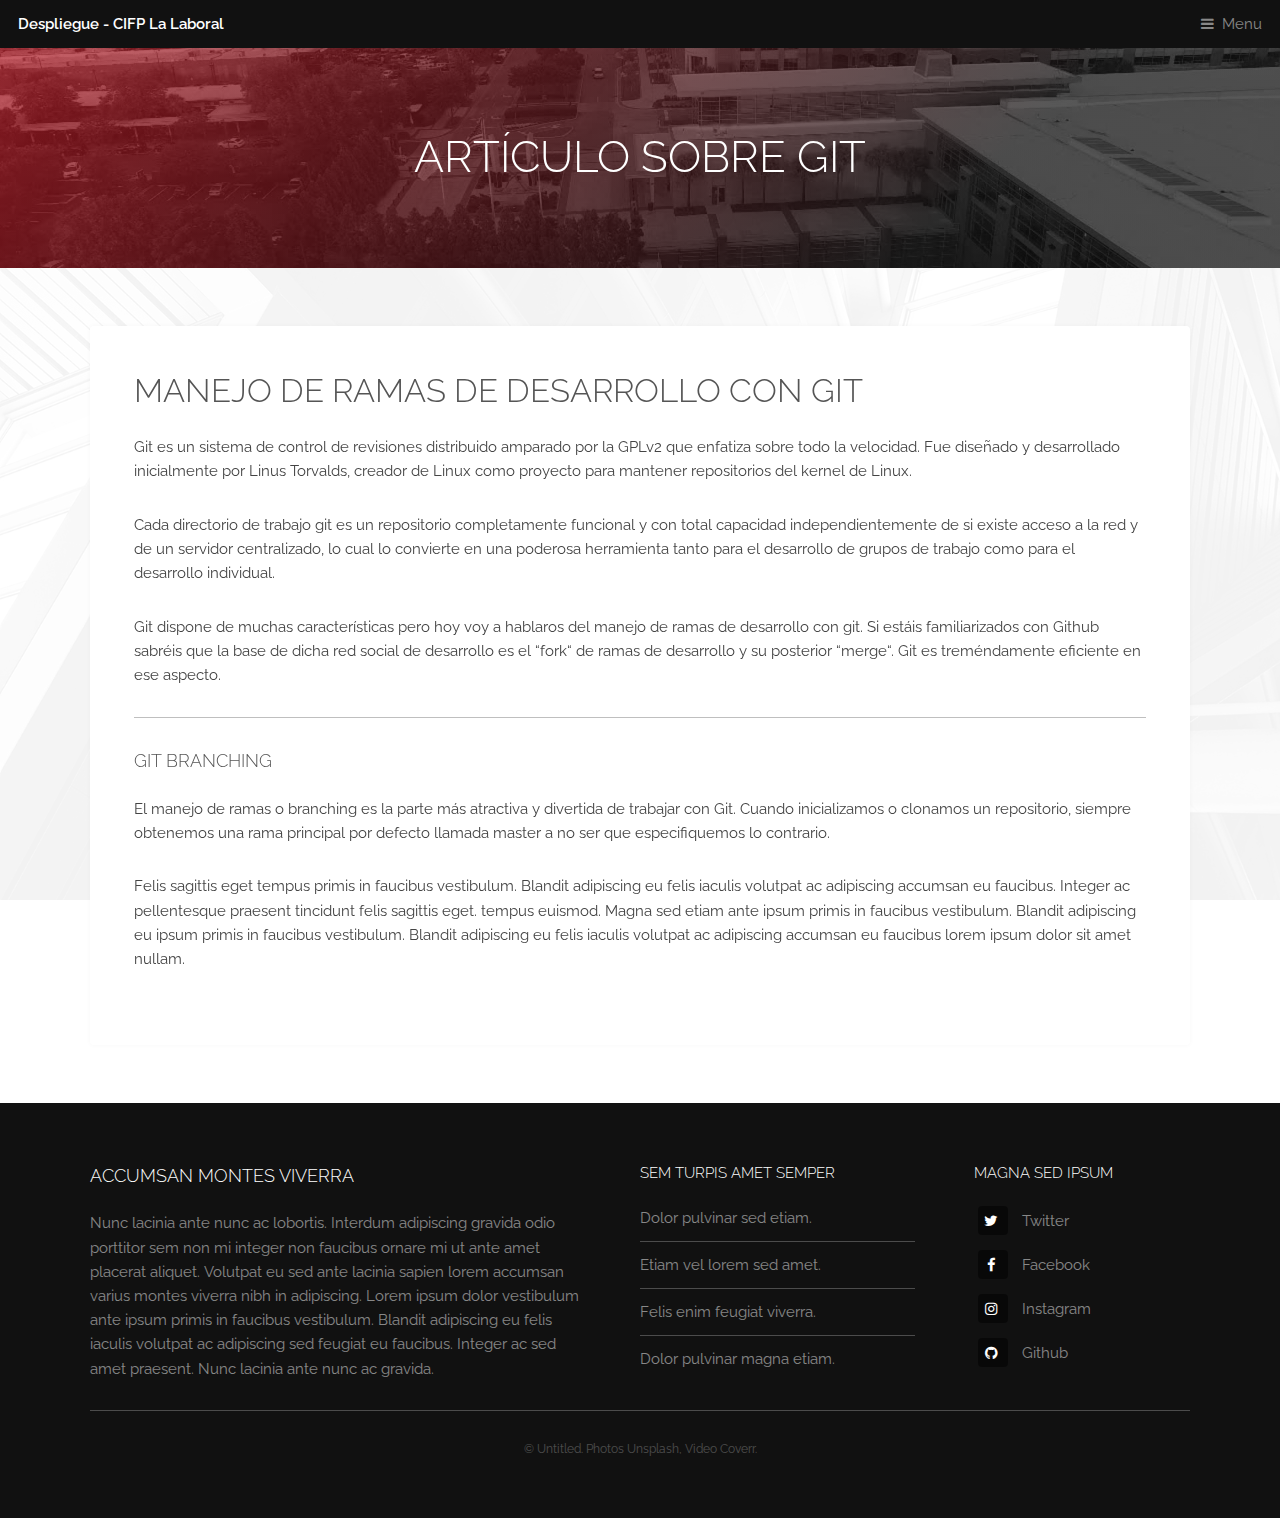
<file: articulo.html>
<!DOCTYPE HTML>
<!--
	Industrious by TEMPLATED
	templated.co @templatedco
	Released for free under the Creative Commons Attribution 3.0 license (templated.co/license)
-->
<html>
<head>
	<title>Despliegue-CIFP La Laboral</title>
	<meta charset="utf-8" />
	<meta name="viewport" content="width=device-width, initial-scale=1, user-scalable=no" />
	<meta name="description" content="" />
	<meta name="keywords" content="" />
	<link rel="stylesheet" href="assets/css/main.css" />
</head>

<body class="is-preload">

	<!-- Header -->
	<header id="header">
		<a class="logo" href="index.html">Despliegue - CIFP La Laboral</a>
		<nav>
			<a href="#menu">Menu</a>
		</nav>
	</header>

	<!-- Nav -->
	<nav id="menu">
		<ul class="links">
			<li><a href="index.html">Home</a></li>
			<li><a href="#">Elements</a></li>
			<li><a href="ejemplo.html">Ejemplo</a></li>
		</ul>
	</nav>

	<!-- Heading -->
	<div id="heading">
		<h1>ARTÍCULO SOBRE GIT</h1>
	</div>

	<!-- Main -->
	<section id="main" class="wrapper">
		<div class="inner">
			<div class="content">
				<header>
					<h2>Manejo de ramas de desarrollo con git</h2>
				</header>
				<p>Git es un sistema de control de revisiones distribuido amparado por la GPLv2 que enfatiza sobre todo la velocidad. Fue diseñado y desarrollado inicialmente por Linus Torvalds, creador de Linux como proyecto para mantener repositorios del kernel de Linux.</p>
				<p>Cada directorio de trabajo git es un repositorio completamente funcional y con total capacidad independientemente de si existe acceso a la red y de un servidor centralizado, lo cual lo convierte en una poderosa herramienta tanto para el desarrollo de grupos de trabajo como para el desarrollo individual.</p>
        <p>Git dispone de muchas características pero hoy voy a hablaros del manejo de ramas de desarrollo con git. Si estáis familiarizados con Github sabréis que la base de dicha red social de desarrollo es el “fork“ de ramas de desarrollo y su posterior “merge“. Git es treméndamente eficiente en ese aspecto.</p>
				<hr />
				<h3>Git Branching</h3>
				<p>El manejo de ramas o branching es la parte más atractiva y divertida de trabajar con Git. Cuando inicializamos o clonamos un repositorio, siempre obtenemos una rama principal por defecto llamada master a no ser que especifiquemos lo contrario.</p>
				<p>Felis sagittis eget tempus primis in faucibus vestibulum. Blandit adipiscing eu felis iaculis volutpat ac adipiscing accumsan eu faucibus. Integer ac pellentesque praesent tincidunt felis sagittis eget. tempus euismod. Magna sed etiam ante ipsum primis in faucibus vestibulum. Blandit adipiscing eu ipsum primis in faucibus vestibulum. Blandit adipiscing eu felis iaculis volutpat ac adipiscing accumsan eu faucibus lorem ipsum dolor sit amet nullam.</p>
			</div>
		</div>
	</section>

	<!-- Footer -->
	<footer id="footer">
				<div class="inner">
					<div class="content">
						<section>
							<h3>Accumsan montes viverra</h3>
							<p>Nunc lacinia ante nunc ac lobortis. Interdum adipiscing gravida odio porttitor sem non mi integer non faucibus ornare mi ut ante amet placerat aliquet. Volutpat eu sed ante lacinia sapien lorem accumsan varius montes viverra nibh in adipiscing. Lorem ipsum dolor vestibulum ante ipsum primis in faucibus vestibulum. Blandit adipiscing eu felis iaculis volutpat ac adipiscing sed feugiat eu faucibus. Integer ac sed amet praesent. Nunc lacinia ante nunc ac gravida.</p>
						</section>
						<section>
							<h4>Sem turpis amet semper</h4>
							<ul class="alt">
								<li><a href="#">Dolor pulvinar sed etiam.</a></li>
								<li><a href="#">Etiam vel lorem sed amet.</a></li>
								<li><a href="#">Felis enim feugiat viverra.</a></li>
								<li><a href="#">Dolor pulvinar magna etiam.</a></li>
							</ul>
						</section>
						<section>
							<h4>Magna sed ipsum</h4>
							<ul class="plain">
								<li><a href="#"><i class="icon fa-twitter">&nbsp;</i>Twitter</a></li>
								<li><a href="#"><i class="icon fa-facebook">&nbsp;</i>Facebook</a></li>
								<li><a href="#"><i class="icon fa-instagram">&nbsp;</i>Instagram</a></li>
								<li><a href="#"><i class="icon fa-github">&nbsp;</i>Github</a></li>
							</ul>
						</section>
					</div>
					<div class="copyright">
						&copy; Untitled. Photos <a href="https://unsplash.co">Unsplash</a>, Video <a href="https://coverr.co">Coverr</a>.
					</div>
				</div>
			</footer>

	<!-- Scripts -->
	<script src="assets/js/jquery.min.js"></script>
	<script src="assets/js/browser.min.js"></script>
	<script src="assets/js/breakpoints.min.js"></script>
	<script src="assets/js/util.js"></script>
	<script src="assets/js/main.js"></script>

</body>
</html>
</file>
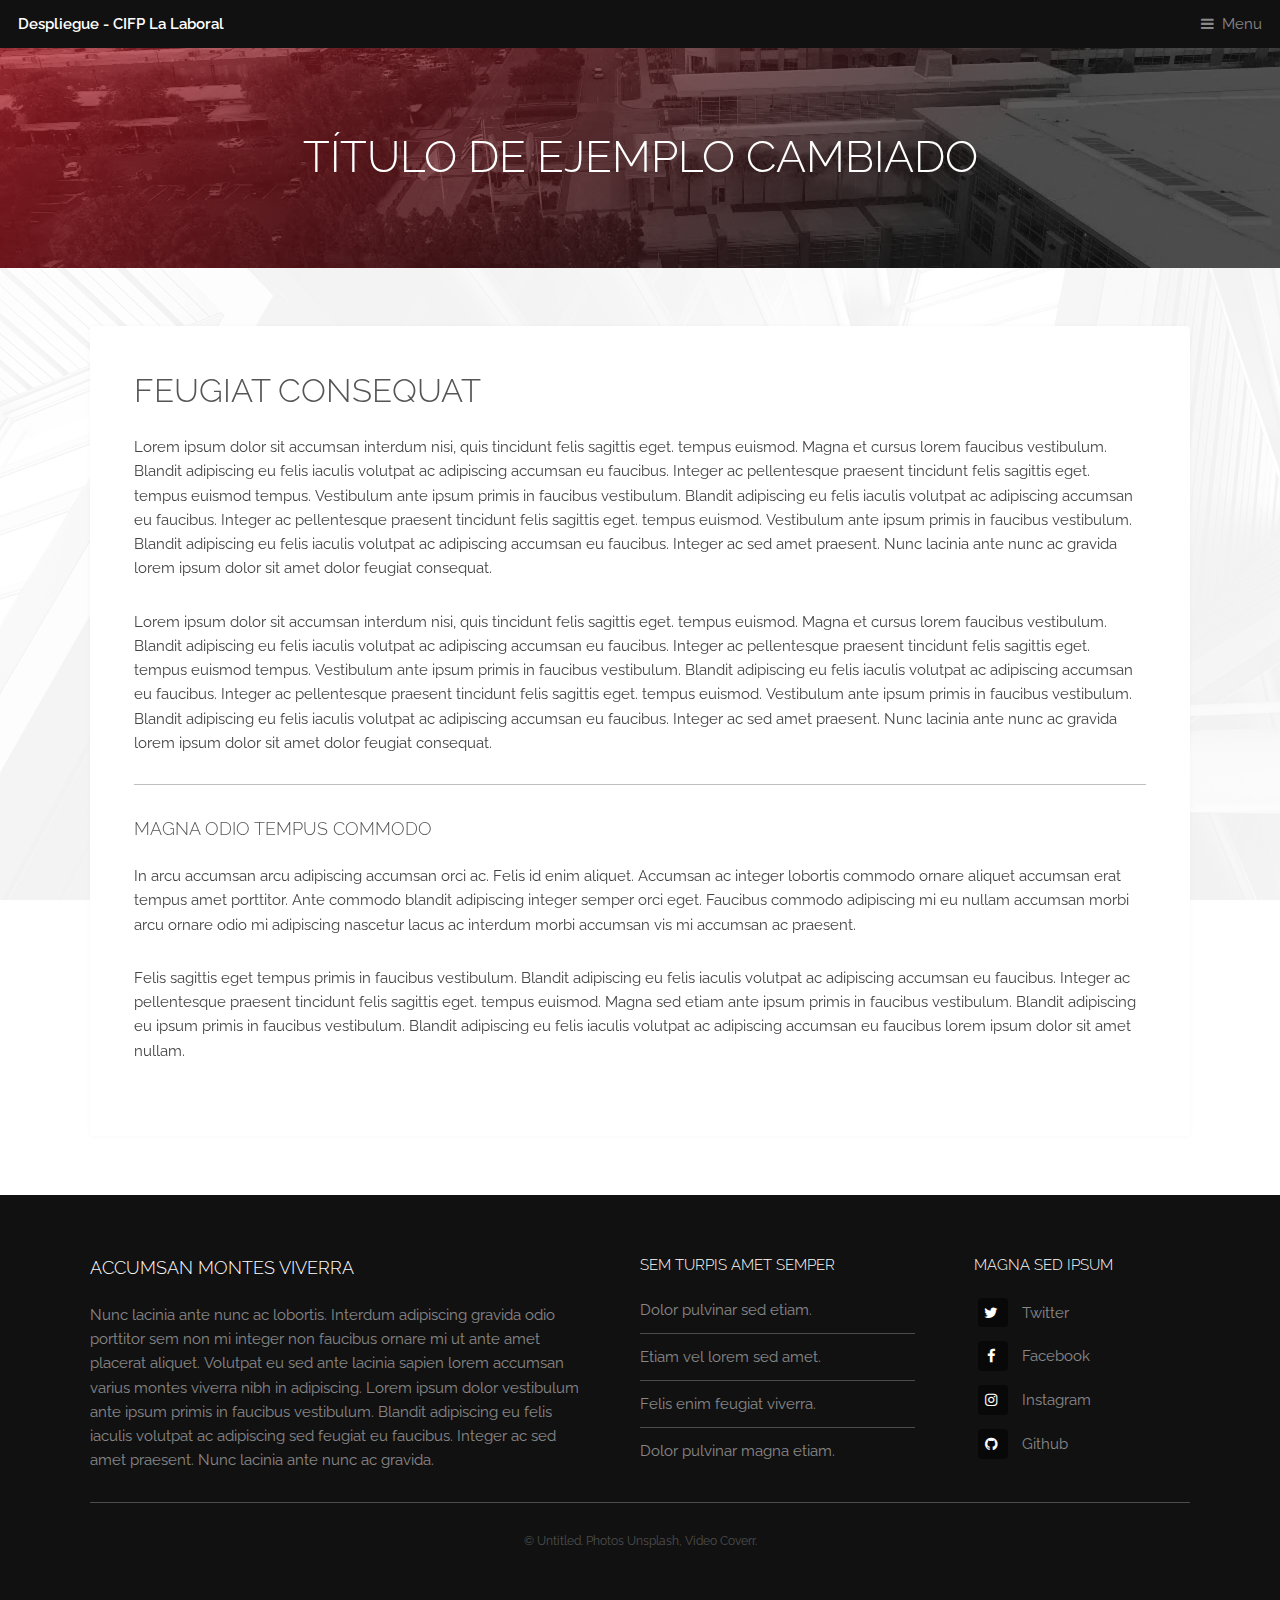
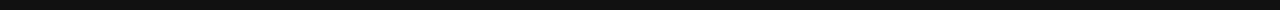
<file: ejemplo.html>
<!DOCTYPE HTML>
<!--
	Industrious by TEMPLATED
	templated.co @templatedco
	Released for free under the Creative Commons Attribution 3.0 license (templated.co/license)
-->
<html>
<head>
	<title>Despliegue-CIFP La Laboral</title>
	<meta charset="utf-8" />
	<meta name="viewport" content="width=device-width, initial-scale=1, user-scalable=no" />
	<meta name="description" content="" />
	<meta name="keywords" content="" />
	<link rel="stylesheet" href="assets/css/main.css" />
</head>

<body class="is-preload">

	<!-- Header -->
	<header id="header">
		<a class="logo" href="index.html">Despliegue - CIFP La Laboral</a>
		<nav>
			<a href="#menu">Menu</a>
		</nav>
	</header>

	<!-- Nav -->
	<nav id="menu">
		<ul class="links">
			<li><a href="index.html">Home</a></li>
			<li><a href="#">Elements</a></li>
			<li><a href="ejemplo.html">Ejemplo</a></li>
		</ul>
	</nav>

	<!-- Heading -->
	<div id="heading">
		<h1>Título de ejemplo cambiado</h1>
	</div>

	<!-- Main -->
	<section id="main" class="wrapper">
		<div class="inner">
			<div class="content">
				<header>
					<h2>Feugiat consequat</h2>
				</header>
				<p>Lorem ipsum dolor sit accumsan interdum nisi, quis tincidunt felis sagittis eget. tempus euismod. Magna et cursus lorem faucibus vestibulum. Blandit adipiscing eu felis iaculis volutpat ac adipiscing accumsan eu faucibus. Integer ac pellentesque praesent tincidunt felis sagittis eget. tempus euismod tempus. Vestibulum ante ipsum primis in faucibus vestibulum. Blandit adipiscing eu felis iaculis volutpat ac adipiscing accumsan eu faucibus. Integer ac pellentesque praesent tincidunt felis sagittis eget. tempus euismod. Vestibulum ante ipsum primis in faucibus vestibulum. Blandit adipiscing eu felis iaculis volutpat ac adipiscing accumsan eu faucibus. Integer ac sed amet praesent. Nunc lacinia ante nunc ac gravida lorem ipsum dolor sit amet dolor feugiat consequat. </p>
				<p>Lorem ipsum dolor sit accumsan interdum nisi, quis tincidunt felis sagittis eget. tempus euismod. Magna et cursus lorem faucibus vestibulum. Blandit adipiscing eu felis iaculis volutpat ac adipiscing accumsan eu faucibus. Integer ac pellentesque praesent tincidunt felis sagittis eget. tempus euismod tempus. Vestibulum ante ipsum primis in faucibus vestibulum. Blandit adipiscing eu felis iaculis volutpat ac adipiscing accumsan eu faucibus. Integer ac pellentesque praesent tincidunt felis sagittis eget. tempus euismod. Vestibulum ante ipsum primis in faucibus vestibulum. Blandit adipiscing eu felis iaculis volutpat ac adipiscing accumsan eu faucibus. Integer ac sed amet praesent. Nunc lacinia ante nunc ac gravida lorem ipsum dolor sit amet dolor feugiat consequat. </p>
				<hr />
				<h3>Magna odio tempus commodo</h3>
				<p>In arcu accumsan arcu adipiscing accumsan orci ac. Felis id enim aliquet. Accumsan ac integer lobortis commodo ornare aliquet accumsan erat tempus amet porttitor. Ante commodo blandit adipiscing integer semper orci eget. Faucibus commodo adipiscing mi eu nullam accumsan morbi arcu ornare odio mi adipiscing nascetur lacus ac interdum morbi accumsan vis mi accumsan ac praesent.</p>
				<p>Felis sagittis eget tempus primis in faucibus vestibulum. Blandit adipiscing eu felis iaculis volutpat ac adipiscing accumsan eu faucibus. Integer ac pellentesque praesent tincidunt felis sagittis eget. tempus euismod. Magna sed etiam ante ipsum primis in faucibus vestibulum. Blandit adipiscing eu ipsum primis in faucibus vestibulum. Blandit adipiscing eu felis iaculis volutpat ac adipiscing accumsan eu faucibus lorem ipsum dolor sit amet nullam.</p>
			</div>
		</div>
	</section>

	<!-- Footer -->
	<footer id="footer">
				<div class="inner">
					<div class="content">
						<section>
							<h3>Accumsan montes viverra</h3>
							<p>Nunc lacinia ante nunc ac lobortis. Interdum adipiscing gravida odio porttitor sem non mi integer non faucibus ornare mi ut ante amet placerat aliquet. Volutpat eu sed ante lacinia sapien lorem accumsan varius montes viverra nibh in adipiscing. Lorem ipsum dolor vestibulum ante ipsum primis in faucibus vestibulum. Blandit adipiscing eu felis iaculis volutpat ac adipiscing sed feugiat eu faucibus. Integer ac sed amet praesent. Nunc lacinia ante nunc ac gravida.</p>
						</section>
						<section>
							<h4>Sem turpis amet semper</h4>
							<ul class="alt">
								<li><a href="#">Dolor pulvinar sed etiam.</a></li>
								<li><a href="#">Etiam vel lorem sed amet.</a></li>
								<li><a href="#">Felis enim feugiat viverra.</a></li>
								<li><a href="#">Dolor pulvinar magna etiam.</a></li>
							</ul>
						</section>
						<section>
							<h4>Magna sed ipsum</h4>
							<ul class="plain">
								<li><a href="#"><i class="icon fa-twitter">&nbsp;</i>Twitter</a></li>
								<li><a href="#"><i class="icon fa-facebook">&nbsp;</i>Facebook</a></li>
								<li><a href="#"><i class="icon fa-instagram">&nbsp;</i>Instagram</a></li>
								<li><a href="#"><i class="icon fa-github">&nbsp;</i>Github</a></li>
							</ul>
						</section>
					</div>
					<div class="copyright">
						&copy; Untitled. Photos <a href="https://unsplash.co">Unsplash</a>, Video <a href="https://coverr.co">Coverr</a>.
					</div>
				</div>
			</footer>

	<!-- Scripts -->
	<script src="assets/js/jquery.min.js"></script>
	<script src="assets/js/browser.min.js"></script>
	<script src="assets/js/breakpoints.min.js"></script>
	<script src="assets/js/util.js"></script>
	<script src="assets/js/main.js"></script>

</body>
</html>
</file>
<file: assets/css/main.css>
@import url(font-awesome.min.css);
@import url("https://fonts.googleapis.com/css?family=Raleway:200,300,400,500,600");
/*
	Industrious by TEMPLATED
	templated.co @templatedco
	Released for free under the Creative Commons Attribution 3.0 license (templated.co/license)
*/
/* Basic */
@-ms-viewport {
  width: device-width; }
body {
  -ms-overflow-style: scrollbar; }

@media screen and (max-width: 480px) {
  html, body {
    min-width: 320px; } }
html {
  box-sizing: border-box; }

*, *:before, *:after {
  box-sizing: inherit; }

body {
  background: #ffffff; }
  body.is-preload *, body.is-preload *:before, body.is-preload *:after {
    -moz-animation: none !important;
    -webkit-animation: none !important;
    -ms-animation: none !important;
    animation: none !important;
    -moz-transition: none !important;
    -webkit-transition: none !important;
    -ms-transition: none !important;
    transition: none !important; }

html, body, div, span, applet, object,
iframe, h1, h2, h3, h4, h5, h6, p, blockquote,
pre, a, abbr, acronym, address, big, cite,
code, del, dfn, em, img, ins, kbd, q, s, samp,
small, strike, strong, sub, sup, tt, var, b,
u, i, center, dl, dt, dd, ol, ul, li, fieldset,
form, label, legend, table, caption, tbody,
tfoot, thead, tr, th, td, article, aside,
canvas, details, embed, figure, figcaption,
footer, header, hgroup, menu, nav, output, ruby,
section, summary, time, mark, audio, video {
  margin: 0;
  padding: 0;
  border: 0;
  font-size: 100%;
  font: inherit;
  vertical-align: baseline; }

article, aside, details, figcaption, figure,
footer, header, hgroup, menu, nav, section {
  display: block; }

body {
  line-height: 1; }

ol, ul {
  list-style: none; }

blockquote, q {
  quotes: none; }
  blockquote:before, blockquote:after, q:before, q:after {
    content: '';
    content: none; }

table {
  border-collapse: collapse;
  border-spacing: 0; }

body {
  -webkit-text-size-adjust: none; }

mark {
  background-color: transparent;
  color: inherit; }

input::-moz-focus-inner {
  border: 0;
  padding: 0; }

input, select, textarea {
  -moz-appearance: none;
  -webkit-appearance: none;
  -ms-appearance: none;
  appearance: none; }

/* Typography */
html {
  font-size: 13pt; }
  @media screen and (max-width: 1680px) {
    html {
      font-size: 11pt; } }
  @media screen and (max-width: 980px) {
    html {
      font-size: 12pt; } }
  @media screen and (max-width: 480px) {
    html {
      font-size: 11pt; } }

body {
  background-color: #ffffff;
  color: #444444; }

body, input, select, textarea {
  font-family: "Raleway", Arial, Helvetica, sans-serif;
  font-weight: 400;
  font-size: 1rem;
  line-height: 1.65; }

a {
  -moz-transition: color 0.2s ease-in-out;
  -webkit-transition: color 0.2s ease-in-out;
  -ms-transition: color 0.2s ease-in-out;
  transition: color 0.2s ease-in-out;
  text-decoration: underline; }
  a:hover {
    text-decoration: none; }

strong, b {
  font-weight: 600; }

em, i {
  font-style: italic; }

p {
  margin: 0 0 2rem 0; }

header.special {
  text-align: center;
  margin-bottom: 4rem; }
  header.special p {
    max-width: 75%;
    margin-left: auto;
    margin-right: auto; }

h1, h2, h3, h4, h5, h6 {
  font-weight: 300;
  line-height: 1.5;
  text-transform: uppercase;
  margin: 0 0 1.5rem 0; }
  h1 a, h2 a, h3 a, h4 a, h5 a, h6 a {
    color: inherit;
    text-decoration: none; }

h1 {
  font-size: 3rem;
  line-height: 1.2; 
color: chocolate;}

h2 {
  font-size: 2.25rem;
  line-height: 1.3; }

h3 {
  font-size: 1.25rem; }

h4 {
  font-size: 1rem; }

h5 {
  font-size: 0.9rem; }

h6 {
  font-size: 0.7rem; }

@media screen and (max-width: 736px) {
  h1 {
    font-size: 2.75rem;
    line-height: 1.3; }

  h2 {
    font-size: 1.75rem;
    line-height: 1.5; }

  h3 {
    font-size: 1.25rem; } }
sub {
  font-size: 0.8rem;
  position: relative;
  top: 0.5rem; }

sup {
  font-size: 0.8rem;
  position: relative;
  top: -0.5rem; }

blockquote {
  border-left: solid 0.5rem;
  font-style: italic;
  margin: 0 0 2rem 0;
  padding: 1rem 0 1rem 2rem; }

code {
  border-radius: 4px;
  border: solid 1px;
  font-family: "Courier New", monospace;
  font-size: 0.9rem;
  margin: 0 0.25rem;
  padding: 0.25rem 0.65rem; }

pre {
  -webkit-overflow-scrolling: touch;
  font-family: "Courier New", monospace;
  font-size: 0.9rem;
  margin: 0 0 2rem 0; }
  pre code {
    display: block;
    line-height: 1.75;
    padding: 1rem 1.5rem;
    overflow-x: auto; }

hr {
  border: 0;
  border-bottom: solid 1px;
  margin: 2rem 0; }
  hr.major {
    margin: 4rem 0; }

input, select, textarea {
  color: #555555; }

a {
  color: #ce1b28; }

strong, b {
  color: #555555; }

h1, h2, h3, h4, h5, h6 {
  color: #555555; }

blockquote {
  border-left-color: rgba(0, 0, 0, 0.25); }

code {
  background: rgba(0, 0, 0, 0.075);
  border-color: rgba(0, 0, 0, 0.25); }

hr {
  border-bottom-color: rgba(0, 0, 0, 0.25); }

/* Inner */
.inner {
  margin: 0 auto;
  width: 75rem;
  max-width: calc(100% - 6rem); }
  @media screen and (max-width: 480px) {
    .inner {
      max-width: calc(100% - 3rem); } }

/* Button */
input[type="submit"],
input[type="reset"],
input[type="button"],
button,
.button {
  -moz-appearance: none;
  -webkit-appearance: none;
  -ms-appearance: none;
  appearance: none;
  -moz-transition: background-color 0.2s ease-in-out, box-shadow 0.2s ease-in-out, color 0.2s ease-in-out;
  -webkit-transition: background-color 0.2s ease-in-out, box-shadow 0.2s ease-in-out, color 0.2s ease-in-out;
  -ms-transition: background-color 0.2s ease-in-out, box-shadow 0.2s ease-in-out, color 0.2s ease-in-out;
  transition: background-color 0.2s ease-in-out, box-shadow 0.2s ease-in-out, color 0.2s ease-in-out;
  border: 0;
  border-radius: 4px;
  cursor: pointer;
  display: inline-block;
  font-weight: 600;
  height: 3.25rem;
  line-height: 3.25rem;
  padding: 0 1.75rem;
  text-align: center;
  text-decoration: none;
  white-space: nowrap; }
  input[type="submit"].small,
  input[type="reset"].small,
  input[type="button"].small,
  button.small,
  .button.small {
    font-size: 0.8rem;
    height: 2.4375rem;
    line-height: 2.4375rem;
    padding: 0 1.25rem; }
  input[type="submit"].large,
  input[type="reset"].large,
  input[type="button"].large,
  button.large,
  .button.large {
    font-size: 1.35rem;
    height: 4.0625rem;
    line-height: 4.0625rem;
    padding: 0 2rem; }
  input[type="submit"].wide,
  input[type="reset"].wide,
  input[type="button"].wide,
  button.wide,
  .button.wide {
    min-width: 13rem; }
  input[type="submit"].icon:before,
  input[type="reset"].icon:before,
  input[type="button"].icon:before,
  button.icon:before,
  .button.icon:before {
    margin-right: 0.5rem; }
  input[type="submit"].fit,
  input[type="reset"].fit,
  input[type="button"].fit,
  button.fit,
  .button.fit {
    width: 100%; }
  input[type="submit"].disabled, input[type="submit"]:disabled,
  input[type="reset"].disabled,
  input[type="reset"]:disabled,
  input[type="button"].disabled,
  input[type="button"]:disabled,
  button.disabled,
  button:disabled,
  .button.disabled,
  .button:disabled {
    pointer-events: none;
    opacity: 0.25; }

input[type="submit"],
input[type="reset"],
input[type="button"],
button,
.button {
  background-color: transparent;
  box-shadow: inset 0 0 0 1px #555555;
  color: #555555 !important; }
  input[type="submit"]:hover,
  input[type="reset"]:hover,
  input[type="button"]:hover,
  button:hover,
  .button:hover {
    box-shadow: inset 0 0 0 1px #ce1b28;
    color: #ce1b28 !important; }
    input[type="submit"]:hover:active,
    input[type="reset"]:hover:active,
    input[type="button"]:hover:active,
    button:hover:active,
    .button:hover:active {
      background-color: rgba(206, 27, 40, 0.25); }
  input[type="submit"].primary,
  input[type="reset"].primary,
  input[type="button"].primary,
  button.primary,
  .button.primary {
    box-shadow: none;
    background-color: #ce1b28;
    color: #ffffff !important; }
    input[type="submit"].primary:hover,
    input[type="reset"].primary:hover,
    input[type="button"].primary:hover,
    button.primary:hover,
    .button.primary:hover {
      background-color: #e2212f;
      box-shadow: none; }
      input[type="submit"].primary:hover:active,
      input[type="reset"].primary:hover:active,
      input[type="button"].primary:hover:active,
      button.primary:hover:active,
      .button.primary:hover:active {
        background-color: #b71824; }

/* Form */
form {
  margin: 0 0 2rem 0; }

input[type="text"],
input[type="password"],
input[type="email"],
input[type="tel"],
input[type="search"],
input[type="url"],
select,
textarea {
  -moz-appearance: none;
  -webkit-appearance: none;
  -ms-appearance: none;
  appearance: none;
  border-radius: 4px;
  border: none;
  border: solid 1px;
  color: inherit;
  display: block;
  outline: 0;
  padding: 0 1rem;
  text-decoration: none;
  width: 100%; }
  input[type="text"]:invalid,
  input[type="password"]:invalid,
  input[type="email"]:invalid,
  input[type="tel"]:invalid,
  input[type="search"]:invalid,
  input[type="url"]:invalid,
  select:invalid,
  textarea:invalid {
    box-shadow: none; }

label {
  display: block;
  font-size: 1rem;
  font-weight: 600;
  margin: 0 0 1rem 0; }

input[type="text"],
input[type="password"],
input[type="email"],
input[type="tel"],
input[type="search"],
input[type="url"] {
  height: 3.25rem; }

select {
  background-size: 1.25rem;
  background-repeat: no-repeat;
  background-position: calc(100% - 1rem) center;
  height: 3.25rem;
  padding-right: 3.25rem;
  text-overflow: ellipsis; }
  select:focus::-ms-value {
    background-color: transparent; }
  select::-ms-expand {
    display: none; }

textarea {
  padding: 0.75rem 1rem; }

input[type="checkbox"],
input[type="radio"] {
  -moz-appearance: none;
  -webkit-appearance: none;
  -ms-appearance: none;
  appearance: none;
  display: block;
  float: left;
  margin-right: -2rem;
  opacity: 0;
  width: 1rem;
  z-index: -1; }
  input[type="checkbox"] + label,
  input[type="radio"] + label {
    text-decoration: none;
    cursor: pointer;
    display: inline-block;
    font-size: 1rem;
    font-weight: 400;
    padding-left: 2.825rem;
    padding-right: 0.875rem;
    position: relative; }
    input[type="checkbox"] + label:before,
    input[type="radio"] + label:before {
      -moz-osx-font-smoothing: grayscale;
      -webkit-font-smoothing: antialiased;
      font-family: FontAwesome;
      font-style: normal;
      font-weight: normal;
      text-transform: none !important; }
    input[type="checkbox"] + label:before,
    input[type="radio"] + label:before {
      border-radius: 4px;
      border: solid 1px;
      content: '';
      display: inline-block;
      height: 1.95rem;
      left: 0;
      line-height: 1.86875rem;
      position: absolute;
      text-align: center;
      top: -0.1625rem;
      width: 1.95rem; }
  input[type="checkbox"]:checked + label:before,
  input[type="radio"]:checked + label:before {
    content: '\f00c'; }

input[type="checkbox"] + label:before {
  border-radius: 4px; }

input[type="radio"] + label:before {
  border-radius: 100%; }

::-webkit-input-placeholder {
  opacity: 1.0; }

:-moz-placeholder {
  opacity: 1.0; }

::-moz-placeholder {
  opacity: 1.0; }

:-ms-input-placeholder {
  opacity: 1.0; }

label {
  color: #555555; }

input[type="text"],
input[type="password"],
input[type="email"],
input[type="tel"],
input[type="search"],
input[type="url"],
select,
textarea {
  background-color: rgba(0, 0, 0, 0.075);
  border-color: rgba(0, 0, 0, 0.25); }
  input[type="text"]:focus,
  input[type="password"]:focus,
  input[type="email"]:focus,
  input[type="tel"]:focus,
  input[type="search"]:focus,
  input[type="url"]:focus,
  select:focus,
  textarea:focus {
    border-color: #ce1b28;
    box-shadow: 0 0 0 1px #ce1b28; }

select {
  background-image: url("data:image/svg+xml;charset=utf8,%3Csvg xmlns='http://www.w3.org/2000/svg' width='40' height='40' preserveAspectRatio='none' viewBox='0 0 40 40'%3E%3Cpath d='M9.4,12.3l10.4,10.4l10.4-10.4c0.2-0.2,0.5-0.4,0.9-0.4c0.3,0,0.6,0.1,0.9,0.4l3.3,3.3c0.2,0.2,0.4,0.5,0.4,0.9 c0,0.4-0.1,0.6-0.4,0.9L20.7,31.9c-0.2,0.2-0.5,0.4-0.9,0.4c-0.3,0-0.6-0.1-0.9-0.4L4.3,17.3c-0.2-0.2-0.4-0.5-0.4-0.9 c0-0.4,0.1-0.6,0.4-0.9l3.3-3.3c0.2-0.2,0.5-0.4,0.9-0.4S9.1,12.1,9.4,12.3z' fill='rgba(0, 0, 0, 0.25)' /%3E%3C/svg%3E"); }
  select option {
    color: #444444;
    background-color: #ffffff; }

input[type="checkbox"] + label,
input[type="radio"] + label {
  color: #444444; }
  input[type="checkbox"] + label:before,
  input[type="radio"] + label:before {
    background: rgba(0, 0, 0, 0.075);
    border-color: rgba(0, 0, 0, 0.25); }
input[type="checkbox"]:checked + label:before,
input[type="radio"]:checked + label:before {
  background-color: #ce1b28;
  border-color: #ce1b28;
  color: #ffffff; }
input[type="checkbox"]:focus + label:before,
input[type="radio"]:focus + label:before {
  border-color: #ce1b28;
  box-shadow: 0 0 0 1px #ce1b28; }

::-webkit-input-placeholder {
  color: #bbbbbb !important; }

:-moz-placeholder {
  color: #bbbbbb !important; }

::-moz-placeholder {
  color: #bbbbbb !important; }

:-ms-input-placeholder {
  color: #bbbbbb !important; }

/* List */
ol {
  list-style: decimal;
  margin: 0 0 2rem 0;
  padding-left: 1.25rem; }
  ol li {
    padding-left: 0.25rem; }

ul {
  list-style: disc;
  margin: 0 0 2rem 0;
  padding-left: 1rem; }
  ul li {
    padding-left: 0.325rem; }
  ul.plain {
    list-style: none;
    padding-left: 0; }
    ul.plain li {
      margin-bottom: 1rem; }
      ul.plain li .icon {
        border-radius: 4px;
        color: #ffffff;
        display: inline-block;
        margin-right: 1rem;
        text-align: center;
        width: 2rem;
        height: 2rem;
        line-height: 2rem;
        background: rgba(0, 0, 0, 0.5); }
  ul.alt {
    list-style: none;
    padding-left: 0; }
    ul.alt li {
      border-top: solid 1px;
      padding: 0.75rem 0; }
      ul.alt li:first-child {
        border-top: 0;
        padding-top: 0; }
      ul.alt li:last-child {
        padding-bottom: 0; }

dl {
  margin: 0 0 2rem 0; }
  dl dt {
    display: block;
    font-weight: 600;
    margin: 0 0 1rem 0; }
  dl dd {
    margin-left: 1.5rem; }

ul.alt li {
  border-top-color: rgba(0, 0, 0, 0.25); }

/* Table */
.table-wrapper {
  -webkit-overflow-scrolling: touch;
  overflow-x: auto; }

table {
  margin: 0 0 2rem 0;
  width: 100%; }
  table tbody tr {
    border: solid 1px;
    border-left: 0;
    border-right: 0; }
  table td {
    padding: 0.75rem 0.75rem; }
  table th {
    font-size: 0.9rem;
    font-weight: 600;
    padding: 0 0.75rem 0.75rem 0.75rem;
    text-align: left; }
  table thead {
    border-bottom: solid 2px; }
  table tfoot {
    border-top: solid 2px; }
  table.alt {
    border-collapse: separate; }
    table.alt tbody tr td {
      border: solid 1px;
      border-left-width: 0;
      border-top-width: 0; }
      table.alt tbody tr td:first-child {
        border-left-width: 1px; }
    table.alt tbody tr:first-child td {
      border-top-width: 1px; }
    table.alt thead {
      border-bottom: 0; }
    table.alt tfoot {
      border-top: 0; }

table tbody tr {
  border-color: rgba(0, 0, 0, 0.25); }
  table tbody tr:nth-child(2n + 1) {
    background-color: rgba(0, 0, 0, 0.075); }
table th {
  color: #555555; }
table thead {
  border-bottom-color: rgba(0, 0, 0, 0.25); }
table tfoot {
  border-top-color: rgba(0, 0, 0, 0.25); }
table.alt tbody tr td {
  border-color: rgba(0, 0, 0, 0.25); }

/* Highlights */
.highlights {
  width: 100%;
  margin: 2.5rem 0;
  display: -moz-flex;
  display: -webkit-flex;
  display: -ms-flex;
  display: flex;
  -moz-flex-wrap: wrap;
  -webkit-flex-wrap: wrap;
  -ms-flex-wrap: wrap;
  flex-wrap: wrap;
  -moz-align-items: -moz-stretch;
  -webkit-align-items: -webkit-stretch;
  -ms-align-items: -ms-stretch;
  align-items: stretch; }
  .highlights > * {
    -moz-flex-shrink: 1;
    -webkit-flex-shrink: 1;
    -ms-flex-shrink: 1;
    flex-shrink: 1;
    -moz-flex-grow: 0;
    -webkit-flex-grow: 0;
    -ms-flex-grow: 0;
    flex-grow: 0; }
  .highlights > * {
    width: 33.3333333333%; }
  .highlights > * {
    padding: 1.5rem;
    width: calc(33.3333333333% + 1rem); }
  .highlights > :nth-child(-n + 3) {
    padding-top: 0; }
  .highlights > :nth-last-child(-n + 3) {
    padding-bottom: 0; }
  .highlights > :nth-child(3n + 1) {
    padding-left: 0; }
  .highlights > :nth-child(3n) {
    padding-right: 0; }
  .highlights > :nth-child(3n + 1),
  .highlights > :nth-child(3n) {
    width: calc(33.3333333333% + -0.5rem); }
  .highlights .content {
    border-radius: 4px;
    height: 100%;
    padding: 3rem;
    text-align: center; }
    .highlights .content .icon {
      font-size: 5rem; }
  .highlights > div > :last-child {
    margin-bottom: 0; }
  @media screen and (max-width: 980px) {
    .highlights > * {
      width: 50%; }
    .highlights > * {
      padding: 1rem;
      width: calc(33.3333333333% + 0.6666666667rem); }
    .highlights > :nth-child(-n + 3) {
      padding-top: 1rem; }
    .highlights > :nth-last-child(-n + 3) {
      padding-bottom: 1rem; }
    .highlights > :nth-child(3n + 1) {
      padding-left: 1rem; }
    .highlights > :nth-child(3n) {
      padding-right: 1rem; }
    .highlights > :nth-child(3n + 1),
    .highlights > :nth-child(3n) {
      padding: 1rem;
      width: calc(50% + 1rem); }
    .highlights > * {
      padding: 1rem;
      width: calc(50% + 1rem); }
    .highlights > :nth-child(-n + 2) {
      padding-top: 0; }
    .highlights > :nth-last-child(-n + 2) {
      padding-bottom: 0; }
    .highlights > :nth-child(2n + 1) {
      padding-left: 0; }
    .highlights > :nth-child(2n) {
      padding-right: 0; }
    .highlights > :nth-child(2n + 1),
    .highlights > :nth-child(2n) {
      width: calc(50% + 0rem); }
    .highlights .content {
      padding: 2rem; } }
  @media screen and (max-width: 736px) {
    .highlights > * {
      width: 100%; }
    .highlights > * {
      padding: 1rem;
      width: calc(33.3333333333% + 0.6666666667rem); }
    .highlights > :nth-child(-n + 3) {
      padding-top: 1rem; }
    .highlights > :nth-last-child(-n + 3) {
      padding-bottom: 1rem; }
    .highlights > :nth-child(3n + 1) {
      padding-left: 1rem; }
    .highlights > :nth-child(3n) {
      padding-right: 1rem; }
    .highlights > :nth-child(3n + 1),
    .highlights > :nth-child(3n) {
      padding: 1rem;
      width: calc(100% + 2rem); }
    .highlights > * {
      padding: 1rem;
      width: calc(50% + 1rem); }
    .highlights > :nth-child(-n + 2) {
      padding-top: 1rem; }
    .highlights > :nth-last-child(-n + 2) {
      padding-bottom: 1rem; }
    .highlights > :nth-child(2n + 1) {
      padding-left: 1rem; }
    .highlights > :nth-child(2n) {
      padding-right: 1rem; }
    .highlights > :nth-child(2n + 1),
    .highlights > :nth-child(2n) {
      padding: 1rem;
      width: calc(100% + 2rem); }
    .highlights > * {
      padding: 1rem;
      width: calc(100% + 2rem); }
    .highlights > :nth-child(-n + 1) {
      padding-top: 0; }
    .highlights > :nth-last-child(-n + 1) {
      padding-bottom: 0; }
    .highlights > :nth-child(1n + 1) {
      padding-left: 0; }
    .highlights > :nth-child(1n) {
      padding-right: 0; }
    .highlights > :nth-child(1n + 1),
    .highlights > :nth-child(1n) {
      width: calc(100% + 1rem); } }

.highlights .content {
  background: #ffffff;
  box-shadow: 0px 0px 4px 1px rgba(0, 0, 0, 0.025); }

/* Testimonials */
.testimonials {
  margin: 2.5rem 0;
  width: 100%;
  display: -moz-flex;
  display: -webkit-flex;
  display: -ms-flex;
  display: flex;
  -moz-flex-wrap: wrap;
  -webkit-flex-wrap: wrap;
  -ms-flex-wrap: wrap;
  flex-wrap: wrap;
  -moz-align-items: -moz-stretch;
  -webkit-align-items: -webkit-stretch;
  -ms-align-items: -ms-stretch;
  align-items: stretch; }
  .testimonials > * {
    -moz-flex-shrink: 1;
    -webkit-flex-shrink: 1;
    -ms-flex-shrink: 1;
    flex-shrink: 1;
    -moz-flex-grow: 0;
    -webkit-flex-grow: 0;
    -ms-flex-grow: 0;
    flex-grow: 0; }
  .testimonials > * {
    width: 33.3333333333%; }
  .testimonials > * {
    padding: 1.5rem;
    width: calc(33.3333333333% + 1rem); }
  .testimonials > :nth-child(-n + 3) {
    padding-top: 0; }
  .testimonials > :nth-last-child(-n + 3) {
    padding-bottom: 0; }
  .testimonials > :nth-child(3n + 1) {
    padding-left: 0; }
  .testimonials > :nth-child(3n) {
    padding-right: 0; }
  .testimonials > :nth-child(3n + 1),
  .testimonials > :nth-child(3n) {
    width: calc(33.3333333333% + -0.5rem); }
  .testimonials .content {
    border-radius: 4px;
    height: 100%;
    padding: 3rem; }
    .testimonials .content .author {
      display: -moz-flex;
      display: -webkit-flex;
      display: -ms-flex;
      display: flex;
      -moz-align-items: center;
      -webkit-align-items: center;
      -ms-align-items: center;
      align-items: center; }
      .testimonials .content .author blockquote {
        margin: 0; }
      .testimonials .content .author .image {
        margin-right: 2rem;
        width: 20%; }
        .testimonials .content .author .image img {
          border-radius: 100%;
          max-width: 100%; }
    .testimonials .content .credit {
      font-size: 0.75rem; }
    .testimonials .content p:last-child {
      margin: 0; }
  .testimonials > div > :last-child {
    margin-bottom: 0; }
  @media screen and (max-width: 980px) {
    .testimonials > * {
      width: 50%; }
    .testimonials > * {
      padding: 1rem;
      width: calc(33.3333333333% + 0.6666666667rem); }
    .testimonials > :nth-child(-n + 3) {
      padding-top: 1rem; }
    .testimonials > :nth-last-child(-n + 3) {
      padding-bottom: 1rem; }
    .testimonials > :nth-child(3n + 1) {
      padding-left: 1rem; }
    .testimonials > :nth-child(3n) {
      padding-right: 1rem; }
    .testimonials > :nth-child(3n + 1),
    .testimonials > :nth-child(3n) {
      padding: 1rem;
      width: calc(50% + 1rem); }
    .testimonials > * {
      padding: 1rem;
      width: calc(50% + 1rem); }
    .testimonials > :nth-child(-n + 2) {
      padding-top: 0; }
    .testimonials > :nth-last-child(-n + 2) {
      padding-bottom: 0; }
    .testimonials > :nth-child(2n + 1) {
      padding-left: 0; }
    .testimonials > :nth-child(2n) {
      padding-right: 0; }
    .testimonials > :nth-child(2n + 1),
    .testimonials > :nth-child(2n) {
      width: calc(50% + 0rem); }
    .testimonials .content {
      padding: 2rem; } }
  @media screen and (max-width: 736px) {
    .testimonials > * {
      width: 100%; }
    .testimonials > * {
      padding: 1rem;
      width: calc(33.3333333333% + 0.6666666667rem); }
    .testimonials > :nth-child(-n + 3) {
      padding-top: 1rem; }
    .testimonials > :nth-last-child(-n + 3) {
      padding-bottom: 1rem; }
    .testimonials > :nth-child(3n + 1) {
      padding-left: 1rem; }
    .testimonials > :nth-child(3n) {
      padding-right: 1rem; }
    .testimonials > :nth-child(3n + 1),
    .testimonials > :nth-child(3n) {
      padding: 1rem;
      width: calc(100% + 2rem); }
    .testimonials > * {
      padding: 1rem;
      width: calc(50% + 1rem); }
    .testimonials > :nth-child(-n + 2) {
      padding-top: 1rem; }
    .testimonials > :nth-last-child(-n + 2) {
      padding-bottom: 1rem; }
    .testimonials > :nth-child(2n + 1) {
      padding-left: 1rem; }
    .testimonials > :nth-child(2n) {
      padding-right: 1rem; }
    .testimonials > :nth-child(2n + 1),
    .testimonials > :nth-child(2n) {
      padding: 1rem;
      width: calc(100% + 2rem); }
    .testimonials > * {
      padding: 1rem;
      width: calc(100% + 2rem); }
    .testimonials > :nth-child(-n + 1) {
      padding-top: 0; }
    .testimonials > :nth-last-child(-n + 1) {
      padding-bottom: 0; }
    .testimonials > :nth-child(1n + 1) {
      padding-left: 0; }
    .testimonials > :nth-child(1n) {
      padding-right: 0; }
    .testimonials > :nth-child(1n + 1),
    .testimonials > :nth-child(1n) {
      width: calc(100% + 1rem); } }

.testimonials .content {
  background: #ffffff;
  box-shadow: 0px 0px 4px 1px rgba(0, 0, 0, 0.025); }
  .testimonials .content .credit strong {
    color: #ce1b28; }

/* Actions */
ul.actions {
  display: -moz-flex;
  display: -webkit-flex;
  display: -ms-flex;
  display: flex;
  cursor: default;
  list-style: none;
  margin-left: -1rem;
  padding-left: 0; }
  ul.actions li {
    padding: 0 0 0 1rem;
    vertical-align: middle; }
  ul.actions.special {
    -moz-justify-content: center;
    -webkit-justify-content: center;
    -ms-justify-content: center;
    justify-content: center;
    width: calc(100% + 1rem); }
  ul.actions.stacked {
    -moz-flex-direction: column;
    -webkit-flex-direction: column;
    -ms-flex-direction: column;
    flex-direction: column;
    margin-left: 0; }
    ul.actions.stacked li {
      padding: 1.3rem 0 0 0; }
      ul.actions.stacked li:first-child {
        padding-top: 0; }
  ul.actions.fit {
    width: calc(100% + 1rem); }
    ul.actions.fit li {
      -moz-flex-grow: 1;
      -webkit-flex-grow: 1;
      -ms-flex-grow: 1;
      flex-grow: 1;
      -moz-flex-shrink: 1;
      -webkit-flex-shrink: 1;
      -ms-flex-shrink: 1;
      flex-shrink: 1;
      width: 100%; }
      ul.actions.fit li > * {
        width: 100%; }
    ul.actions.fit.stacked {
      width: 100%; }
  @media screen and (max-width: 480px) {
    ul.actions:not(.fixed) {
      -moz-flex-direction: column;
      -webkit-flex-direction: column;
      -ms-flex-direction: column;
      flex-direction: column;
      margin-left: 0;
      width: 100% !important; }
      ul.actions:not(.fixed) li {
        -moz-flex-grow: 1;
        -webkit-flex-grow: 1;
        -ms-flex-grow: 1;
        flex-grow: 1;
        -moz-flex-shrink: 1;
        -webkit-flex-shrink: 1;
        -ms-flex-shrink: 1;
        flex-shrink: 1;
        padding: 1rem 0 0 0;
        text-align: center;
        width: 100%; }
        ul.actions:not(.fixed) li > * {
          width: 100%; }
        ul.actions:not(.fixed) li:first-child {
          padding-top: 0; }
        ul.actions:not(.fixed) li input[type="submit"],
        ul.actions:not(.fixed) li input[type="reset"],
        ul.actions:not(.fixed) li input[type="button"],
        ul.actions:not(.fixed) li button,
        ul.actions:not(.fixed) li .button {
          width: 100%; }
          ul.actions:not(.fixed) li input[type="submit"].icon:before,
          ul.actions:not(.fixed) li input[type="reset"].icon:before,
          ul.actions:not(.fixed) li input[type="button"].icon:before,
          ul.actions:not(.fixed) li button.icon:before,
          ul.actions:not(.fixed) li .button.icon:before {
            margin-left: -0.5rem; } }

/* Grid */
.row {
  display: flex;
  flex-wrap: wrap;
  box-sizing: border-box; }
  .row > * {
    box-sizing: border-box; }
  .row.gtr-uniform > * > :last-child {
    margin-bottom: 0; }

.row > .imp {
  order: -1; }
.row > .col-1 {
  width: 8.3333333333%; }
.row > .off-1 {
  margin-left: 8.3333333333%; }
.row > .col-2 {
  width: 16.6666666667%; }
.row > .off-2 {
  margin-left: 16.6666666667%; }
.row > .col-3 {
  width: 25%; }
.row > .off-3 {
  margin-left: 25%; }
.row > .col-4 {
  width: 33.3333333333%; }
.row > .off-4 {
  margin-left: 33.3333333333%; }
.row > .col-5 {
  width: 41.6666666667%; }
.row > .off-5 {
  margin-left: 41.6666666667%; }
.row > .col-6 {
  width: 50%; }
.row > .off-6 {
  margin-left: 50%; }
.row > .col-7 {
  width: 58.3333333333%; }
.row > .off-7 {
  margin-left: 58.3333333333%; }
.row > .col-8 {
  width: 66.6666666667%; }
.row > .off-8 {
  margin-left: 66.6666666667%; }
.row > .col-9 {
  width: 75%; }
.row > .off-9 {
  margin-left: 75%; }
.row > .col-10 {
  width: 83.3333333333%; }
.row > .off-10 {
  margin-left: 83.3333333333%; }
.row > .col-11 {
  width: 91.6666666667%; }
.row > .off-11 {
  margin-left: 91.6666666667%; }
.row > .col-12 {
  width: 100%; }
.row > .off-12 {
  margin-left: 100%; }
.row.gtr-0 {
  margin-top: 0;
  margin-left: 0rem; }
  .row.gtr-0 > * {
    padding: 0 0 0 0rem; }
  .row.gtr-0.gtr-uniform {
    margin-top: 0rem; }
    .row.gtr-0.gtr-uniform > * {
      padding-top: 0rem; }
.row.gtr-25 {
  margin-top: 0;
  margin-left: -0.75rem; }
  .row.gtr-25 > * {
    padding: 0 0 0 0.75rem; }
  .row.gtr-25.gtr-uniform {
    margin-top: -0.75rem; }
    .row.gtr-25.gtr-uniform > * {
      padding-top: 0.75rem; }
.row.gtr-50 {
  margin-top: 0;
  margin-left: -1.5rem; }
  .row.gtr-50 > * {
    padding: 0 0 0 1.5rem; }
  .row.gtr-50.gtr-uniform {
    margin-top: -1.5rem; }
    .row.gtr-50.gtr-uniform > * {
      padding-top: 1.5rem; }
.row {
  margin-top: 0;
  margin-left: -3rem; }
  .row > * {
    padding: 0 0 0 3rem; }
  .row.gtr-uniform {
    margin-top: -3rem; }
    .row.gtr-uniform > * {
      padding-top: 3rem; }
.row.gtr-150 {
  margin-top: 0;
  margin-left: -4.5rem; }
  .row.gtr-150 > * {
    padding: 0 0 0 4.5rem; }
  .row.gtr-150.gtr-uniform {
    margin-top: -4.5rem; }
    .row.gtr-150.gtr-uniform > * {
      padding-top: 4.5rem; }
.row.gtr-200 {
  margin-top: 0;
  margin-left: -6rem; }
  .row.gtr-200 > * {
    padding: 0 0 0 6rem; }
  .row.gtr-200.gtr-uniform {
    margin-top: -6rem; }
    .row.gtr-200.gtr-uniform > * {
      padding-top: 6rem; }

@media screen and (max-width: 1680px) {
  .row {
    display: flex;
    flex-wrap: wrap;
    box-sizing: border-box; }
    .row > * {
      box-sizing: border-box; }
    .row.gtr-uniform > * > :last-child {
      margin-bottom: 0; }

  .row > .imp-xlarge {
    order: -1; }
  .row > .col-1-xlarge {
    width: 8.3333333333%; }
  .row > .off-1-xlarge {
    margin-left: 8.3333333333%; }
  .row > .col-2-xlarge {
    width: 16.6666666667%; }
  .row > .off-2-xlarge {
    margin-left: 16.6666666667%; }
  .row > .col-3-xlarge {
    width: 25%; }
  .row > .off-3-xlarge {
    margin-left: 25%; }
  .row > .col-4-xlarge {
    width: 33.3333333333%; }
  .row > .off-4-xlarge {
    margin-left: 33.3333333333%; }
  .row > .col-5-xlarge {
    width: 41.6666666667%; }
  .row > .off-5-xlarge {
    margin-left: 41.6666666667%; }
  .row > .col-6-xlarge {
    width: 50%; }
  .row > .off-6-xlarge {
    margin-left: 50%; }
  .row > .col-7-xlarge {
    width: 58.3333333333%; }
  .row > .off-7-xlarge {
    margin-left: 58.3333333333%; }
  .row > .col-8-xlarge {
    width: 66.6666666667%; }
  .row > .off-8-xlarge {
    margin-left: 66.6666666667%; }
  .row > .col-9-xlarge {
    width: 75%; }
  .row > .off-9-xlarge {
    margin-left: 75%; }
  .row > .col-10-xlarge {
    width: 83.3333333333%; }
  .row > .off-10-xlarge {
    margin-left: 83.3333333333%; }
  .row > .col-11-xlarge {
    width: 91.6666666667%; }
  .row > .off-11-xlarge {
    margin-left: 91.6666666667%; }
  .row > .col-12-xlarge {
    width: 100%; }
  .row > .off-12-xlarge {
    margin-left: 100%; }
  .row.gtr-0 {
    margin-top: 0;
    margin-left: 0rem; }
    .row.gtr-0 > * {
      padding: 0 0 0 0rem; }
    .row.gtr-0.gtr-uniform {
      margin-top: 0rem; }
      .row.gtr-0.gtr-uniform > * {
        padding-top: 0rem; }
  .row.gtr-25 {
    margin-top: 0;
    margin-left: -0.75rem; }
    .row.gtr-25 > * {
      padding: 0 0 0 0.75rem; }
    .row.gtr-25.gtr-uniform {
      margin-top: -0.75rem; }
      .row.gtr-25.gtr-uniform > * {
        padding-top: 0.75rem; }
  .row.gtr-50 {
    margin-top: 0;
    margin-left: -1.5rem; }
    .row.gtr-50 > * {
      padding: 0 0 0 1.5rem; }
    .row.gtr-50.gtr-uniform {
      margin-top: -1.5rem; }
      .row.gtr-50.gtr-uniform > * {
        padding-top: 1.5rem; }
  .row {
    margin-top: 0;
    margin-left: -3rem; }
    .row > * {
      padding: 0 0 0 3rem; }
    .row.gtr-uniform {
      margin-top: -3rem; }
      .row.gtr-uniform > * {
        padding-top: 3rem; }
  .row.gtr-150 {
    margin-top: 0;
    margin-left: -4.5rem; }
    .row.gtr-150 > * {
      padding: 0 0 0 4.5rem; }
    .row.gtr-150.gtr-uniform {
      margin-top: -4.5rem; }
      .row.gtr-150.gtr-uniform > * {
        padding-top: 4.5rem; }
  .row.gtr-200 {
    margin-top: 0;
    margin-left: -6rem; }
    .row.gtr-200 > * {
      padding: 0 0 0 6rem; }
    .row.gtr-200.gtr-uniform {
      margin-top: -6rem; }
      .row.gtr-200.gtr-uniform > * {
        padding-top: 6rem; } }
@media screen and (max-width: 1280px) {
  .row {
    display: flex;
    flex-wrap: wrap;
    box-sizing: border-box; }
    .row > * {
      box-sizing: border-box; }
    .row.gtr-uniform > * > :last-child {
      margin-bottom: 0; }

  .row > .imp-large {
    order: -1; }
  .row > .col-1-large {
    width: 8.3333333333%; }
  .row > .off-1-large {
    margin-left: 8.3333333333%; }
  .row > .col-2-large {
    width: 16.6666666667%; }
  .row > .off-2-large {
    margin-left: 16.6666666667%; }
  .row > .col-3-large {
    width: 25%; }
  .row > .off-3-large {
    margin-left: 25%; }
  .row > .col-4-large {
    width: 33.3333333333%; }
  .row > .off-4-large {
    margin-left: 33.3333333333%; }
  .row > .col-5-large {
    width: 41.6666666667%; }
  .row > .off-5-large {
    margin-left: 41.6666666667%; }
  .row > .col-6-large {
    width: 50%; }
  .row > .off-6-large {
    margin-left: 50%; }
  .row > .col-7-large {
    width: 58.3333333333%; }
  .row > .off-7-large {
    margin-left: 58.3333333333%; }
  .row > .col-8-large {
    width: 66.6666666667%; }
  .row > .off-8-large {
    margin-left: 66.6666666667%; }
  .row > .col-9-large {
    width: 75%; }
  .row > .off-9-large {
    margin-left: 75%; }
  .row > .col-10-large {
    width: 83.3333333333%; }
  .row > .off-10-large {
    margin-left: 83.3333333333%; }
  .row > .col-11-large {
    width: 91.6666666667%; }
  .row > .off-11-large {
    margin-left: 91.6666666667%; }
  .row > .col-12-large {
    width: 100%; }
  .row > .off-12-large {
    margin-left: 100%; }
  .row.gtr-0 {
    margin-top: 0;
    margin-left: 0rem; }
    .row.gtr-0 > * {
      padding: 0 0 0 0rem; }
    .row.gtr-0.gtr-uniform {
      margin-top: 0rem; }
      .row.gtr-0.gtr-uniform > * {
        padding-top: 0rem; }
  .row.gtr-25 {
    margin-top: 0;
    margin-left: -0.375rem; }
    .row.gtr-25 > * {
      padding: 0 0 0 0.375rem; }
    .row.gtr-25.gtr-uniform {
      margin-top: -0.375rem; }
      .row.gtr-25.gtr-uniform > * {
        padding-top: 0.375rem; }
  .row.gtr-50 {
    margin-top: 0;
    margin-left: -0.75rem; }
    .row.gtr-50 > * {
      padding: 0 0 0 0.75rem; }
    .row.gtr-50.gtr-uniform {
      margin-top: -0.75rem; }
      .row.gtr-50.gtr-uniform > * {
        padding-top: 0.75rem; }
  .row {
    margin-top: 0;
    margin-left: -1.5rem; }
    .row > * {
      padding: 0 0 0 1.5rem; }
    .row.gtr-uniform {
      margin-top: -1.5rem; }
      .row.gtr-uniform > * {
        padding-top: 1.5rem; }
  .row.gtr-150 {
    margin-top: 0;
    margin-left: -2.25rem; }
    .row.gtr-150 > * {
      padding: 0 0 0 2.25rem; }
    .row.gtr-150.gtr-uniform {
      margin-top: -2.25rem; }
      .row.gtr-150.gtr-uniform > * {
        padding-top: 2.25rem; }
  .row.gtr-200 {
    margin-top: 0;
    margin-left: -3rem; }
    .row.gtr-200 > * {
      padding: 0 0 0 3rem; }
    .row.gtr-200.gtr-uniform {
      margin-top: -3rem; }
      .row.gtr-200.gtr-uniform > * {
        padding-top: 3rem; } }
@media screen and (max-width: 980px) {
  .row {
    display: flex;
    flex-wrap: wrap;
    box-sizing: border-box; }
    .row > * {
      box-sizing: border-box; }
    .row.gtr-uniform > * > :last-child {
      margin-bottom: 0; }

  .row > .imp-medium {
    order: -1; }
  .row > .col-1-medium {
    width: 8.3333333333%; }
  .row > .off-1-medium {
    margin-left: 8.3333333333%; }
  .row > .col-2-medium {
    width: 16.6666666667%; }
  .row > .off-2-medium {
    margin-left: 16.6666666667%; }
  .row > .col-3-medium {
    width: 25%; }
  .row > .off-3-medium {
    margin-left: 25%; }
  .row > .col-4-medium {
    width: 33.3333333333%; }
  .row > .off-4-medium {
    margin-left: 33.3333333333%; }
  .row > .col-5-medium {
    width: 41.6666666667%; }
  .row > .off-5-medium {
    margin-left: 41.6666666667%; }
  .row > .col-6-medium {
    width: 50%; }
  .row > .off-6-medium {
    margin-left: 50%; }
  .row > .col-7-medium {
    width: 58.3333333333%; }
  .row > .off-7-medium {
    margin-left: 58.3333333333%; }
  .row > .col-8-medium {
    width: 66.6666666667%; }
  .row > .off-8-medium {
    margin-left: 66.6666666667%; }
  .row > .col-9-medium {
    width: 75%; }
  .row > .off-9-medium {
    margin-left: 75%; }
  .row > .col-10-medium {
    width: 83.3333333333%; }
  .row > .off-10-medium {
    margin-left: 83.3333333333%; }
  .row > .col-11-medium {
    width: 91.6666666667%; }
  .row > .off-11-medium {
    margin-left: 91.6666666667%; }
  .row > .col-12-medium {
    width: 100%; }
  .row > .off-12-medium {
    margin-left: 100%; }
  .row.gtr-0 {
    margin-top: 0;
    margin-left: 0rem; }
    .row.gtr-0 > * {
      padding: 0 0 0 0rem; }
    .row.gtr-0.gtr-uniform {
      margin-top: 0rem; }
      .row.gtr-0.gtr-uniform > * {
        padding-top: 0rem; }
  .row.gtr-25 {
    margin-top: 0;
    margin-left: -0.375rem; }
    .row.gtr-25 > * {
      padding: 0 0 0 0.375rem; }
    .row.gtr-25.gtr-uniform {
      margin-top: -0.375rem; }
      .row.gtr-25.gtr-uniform > * {
        padding-top: 0.375rem; }
  .row.gtr-50 {
    margin-top: 0;
    margin-left: -0.75rem; }
    .row.gtr-50 > * {
      padding: 0 0 0 0.75rem; }
    .row.gtr-50.gtr-uniform {
      margin-top: -0.75rem; }
      .row.gtr-50.gtr-uniform > * {
        padding-top: 0.75rem; }
  .row {
    margin-top: 0;
    margin-left: -1.5rem; }
    .row > * {
      padding: 0 0 0 1.5rem; }
    .row.gtr-uniform {
      margin-top: -1.5rem; }
      .row.gtr-uniform > * {
        padding-top: 1.5rem; }
  .row.gtr-150 {
    margin-top: 0;
    margin-left: -2.25rem; }
    .row.gtr-150 > * {
      padding: 0 0 0 2.25rem; }
    .row.gtr-150.gtr-uniform {
      margin-top: -2.25rem; }
      .row.gtr-150.gtr-uniform > * {
        padding-top: 2.25rem; }
  .row.gtr-200 {
    margin-top: 0;
    margin-left: -3rem; }
    .row.gtr-200 > * {
      padding: 0 0 0 3rem; }
    .row.gtr-200.gtr-uniform {
      margin-top: -3rem; }
      .row.gtr-200.gtr-uniform > * {
        padding-top: 3rem; } }
@media screen and (max-width: 736px) {
  .row {
    display: flex;
    flex-wrap: wrap;
    box-sizing: border-box; }
    .row > * {
      box-sizing: border-box; }
    .row.gtr-uniform > * > :last-child {
      margin-bottom: 0; }

  .row > .imp-small {
    order: -1; }
  .row > .col-1-small {
    width: 8.3333333333%; }
  .row > .off-1-small {
    margin-left: 8.3333333333%; }
  .row > .col-2-small {
    width: 16.6666666667%; }
  .row > .off-2-small {
    margin-left: 16.6666666667%; }
  .row > .col-3-small {
    width: 25%; }
  .row > .off-3-small {
    margin-left: 25%; }
  .row > .col-4-small {
    width: 33.3333333333%; }
  .row > .off-4-small {
    margin-left: 33.3333333333%; }
  .row > .col-5-small {
    width: 41.6666666667%; }
  .row > .off-5-small {
    margin-left: 41.6666666667%; }
  .row > .col-6-small {
    width: 50%; }
  .row > .off-6-small {
    margin-left: 50%; }
  .row > .col-7-small {
    width: 58.3333333333%; }
  .row > .off-7-small {
    margin-left: 58.3333333333%; }
  .row > .col-8-small {
    width: 66.6666666667%; }
  .row > .off-8-small {
    margin-left: 66.6666666667%; }
  .row > .col-9-small {
    width: 75%; }
  .row > .off-9-small {
    margin-left: 75%; }
  .row > .col-10-small {
    width: 83.3333333333%; }
  .row > .off-10-small {
    margin-left: 83.3333333333%; }
  .row > .col-11-small {
    width: 91.6666666667%; }
  .row > .off-11-small {
    margin-left: 91.6666666667%; }
  .row > .col-12-small {
    width: 100%; }
  .row > .off-12-small {
    margin-left: 100%; }
  .row.gtr-0 {
    margin-top: 0;
    margin-left: 0rem; }
    .row.gtr-0 > * {
      padding: 0 0 0 0rem; }
    .row.gtr-0.gtr-uniform {
      margin-top: 0rem; }
      .row.gtr-0.gtr-uniform > * {
        padding-top: 0rem; }
  .row.gtr-25 {
    margin-top: 0;
    margin-left: -0.3125rem; }
    .row.gtr-25 > * {
      padding: 0 0 0 0.3125rem; }
    .row.gtr-25.gtr-uniform {
      margin-top: -0.3125rem; }
      .row.gtr-25.gtr-uniform > * {
        padding-top: 0.3125rem; }
  .row.gtr-50 {
    margin-top: 0;
    margin-left: -0.625rem; }
    .row.gtr-50 > * {
      padding: 0 0 0 0.625rem; }
    .row.gtr-50.gtr-uniform {
      margin-top: -0.625rem; }
      .row.gtr-50.gtr-uniform > * {
        padding-top: 0.625rem; }
  .row {
    margin-top: 0;
    margin-left: -1.25rem; }
    .row > * {
      padding: 0 0 0 1.25rem; }
    .row.gtr-uniform {
      margin-top: -1.25rem; }
      .row.gtr-uniform > * {
        padding-top: 1.25rem; }
  .row.gtr-150 {
    margin-top: 0;
    margin-left: -1.875rem; }
    .row.gtr-150 > * {
      padding: 0 0 0 1.875rem; }
    .row.gtr-150.gtr-uniform {
      margin-top: -1.875rem; }
      .row.gtr-150.gtr-uniform > * {
        padding-top: 1.875rem; }
  .row.gtr-200 {
    margin-top: 0;
    margin-left: -2.5rem; }
    .row.gtr-200 > * {
      padding: 0 0 0 2.5rem; }
    .row.gtr-200.gtr-uniform {
      margin-top: -2.5rem; }
      .row.gtr-200.gtr-uniform > * {
        padding-top: 2.5rem; } }
@media screen and (max-width: 480px) {
  .row {
    display: flex;
    flex-wrap: wrap;
    box-sizing: border-box; }
    .row > * {
      box-sizing: border-box; }
    .row.gtr-uniform > * > :last-child {
      margin-bottom: 0; }

  .row > .imp-xsmall {
    order: -1; }
  .row > .col-1-xsmall {
    width: 8.3333333333%; }
  .row > .off-1-xsmall {
    margin-left: 8.3333333333%; }
  .row > .col-2-xsmall {
    width: 16.6666666667%; }
  .row > .off-2-xsmall {
    margin-left: 16.6666666667%; }
  .row > .col-3-xsmall {
    width: 25%; }
  .row > .off-3-xsmall {
    margin-left: 25%; }
  .row > .col-4-xsmall {
    width: 33.3333333333%; }
  .row > .off-4-xsmall {
    margin-left: 33.3333333333%; }
  .row > .col-5-xsmall {
    width: 41.6666666667%; }
  .row > .off-5-xsmall {
    margin-left: 41.6666666667%; }
  .row > .col-6-xsmall {
    width: 50%; }
  .row > .off-6-xsmall {
    margin-left: 50%; }
  .row > .col-7-xsmall {
    width: 58.3333333333%; }
  .row > .off-7-xsmall {
    margin-left: 58.3333333333%; }
  .row > .col-8-xsmall {
    width: 66.6666666667%; }
  .row > .off-8-xsmall {
    margin-left: 66.6666666667%; }
  .row > .col-9-xsmall {
    width: 75%; }
  .row > .off-9-xsmall {
    margin-left: 75%; }
  .row > .col-10-xsmall {
    width: 83.3333333333%; }
  .row > .off-10-xsmall {
    margin-left: 83.3333333333%; }
  .row > .col-11-xsmall {
    width: 91.6666666667%; }
  .row > .off-11-xsmall {
    margin-left: 91.6666666667%; }
  .row > .col-12-xsmall {
    width: 100%; }
  .row > .off-12-xsmall {
    margin-left: 100%; }
  .row.gtr-0 {
    margin-top: 0;
    margin-left: 0rem; }
    .row.gtr-0 > * {
      padding: 0 0 0 0rem; }
    .row.gtr-0.gtr-uniform {
      margin-top: 0rem; }
      .row.gtr-0.gtr-uniform > * {
        padding-top: 0rem; }
  .row.gtr-25 {
    margin-top: 0;
    margin-left: -0.3125rem; }
    .row.gtr-25 > * {
      padding: 0 0 0 0.3125rem; }
    .row.gtr-25.gtr-uniform {
      margin-top: -0.3125rem; }
      .row.gtr-25.gtr-uniform > * {
        padding-top: 0.3125rem; }
  .row.gtr-50 {
    margin-top: 0;
    margin-left: -0.625rem; }
    .row.gtr-50 > * {
      padding: 0 0 0 0.625rem; }
    .row.gtr-50.gtr-uniform {
      margin-top: -0.625rem; }
      .row.gtr-50.gtr-uniform > * {
        padding-top: 0.625rem; }
  .row {
    margin-top: 0;
    margin-left: -1.25rem; }
    .row > * {
      padding: 0 0 0 1.25rem; }
    .row.gtr-uniform {
      margin-top: -1.25rem; }
      .row.gtr-uniform > * {
        padding-top: 1.25rem; }
  .row.gtr-150 {
    margin-top: 0;
    margin-left: -1.875rem; }
    .row.gtr-150 > * {
      padding: 0 0 0 1.875rem; }
    .row.gtr-150.gtr-uniform {
      margin-top: -1.875rem; }
      .row.gtr-150.gtr-uniform > * {
        padding-top: 1.875rem; }
  .row.gtr-200 {
    margin-top: 0;
    margin-left: -2.5rem; }
    .row.gtr-200 > * {
      padding: 0 0 0 2.5rem; }
    .row.gtr-200.gtr-uniform {
      margin-top: -2.5rem; }
      .row.gtr-200.gtr-uniform > * {
        padding-top: 2.5rem; } }
/* Icon */
.icon {
  text-decoration: none;
  border-bottom: none;
  position: relative; }
  .icon:before {
    -moz-osx-font-smoothing: grayscale;
    -webkit-font-smoothing: antialiased;
    font-family: FontAwesome;
    font-style: normal;
    font-weight: normal;
    text-transform: none !important; }
  .icon > .label {
    display: none; }

/* Icons */
ul.icons {
  cursor: default;
  list-style: none;
  padding-left: 0; }
  ul.icons li {
    display: inline-block;
    padding: 0 1rem 0 0; }
    ul.icons li:last-child {
      padding-right: 0; }
    ul.icons li .icon:before {
      font-size: 2rem; }

/* Image */
.image {
  border-radius: 4px;
  border: 0;
  display: inline-block;
  position: relative; }
  .image img {
    border-radius: 4px;
    display: block; }
  .image.left, .image.right {
    max-width: 40%; }
    .image.left img, .image.right img {
      width: 100%; }
  .image.left {
    float: left;
    margin: 0 2rem 2rem 0;
    top: 0.25rem; }
  .image.right {
    float: right;
    margin: 0 0 2rem 2rem;
    top: 0.25rem; }
  .image.fit {
    display: block;
    margin: 0 0 2rem 0;
    width: 100%; }
    .image.fit img {
      width: 100%; }
  .image.main {
    display: block;
    margin: 0 0 3rem 0;
    width: 100%; }
    .image.main img {
      width: 100%; }

/* Wrapper */
.wrapper {
  padding: 8rem 0 6rem 0 ;
  position: relative;
  z-index: 1; }
  @media screen and (max-width: 1280px) {
    .wrapper {
      padding: 4rem 0 2rem 0 ; } }
  @media screen and (max-width: 736px) {
    .wrapper {
      padding: 3rem 0 1rem 0 ; } }
  @media screen and (max-width: 480px) {
    .wrapper {
      padding: 2rem 0 0.1rem 0 ; } }

/* Banner */
#banner {
  -ms-flex-align: center;
  -ms-flex-pack: center;
  background-color: #111111;
  color: rgba(255, 255, 255, 0.5);
  -moz-align-items: center;
  -webkit-align-items: center;
  -ms-align-items: center;
  align-items: center;
  display: -moz-flex;
  display: -webkit-flex;
  display: -ms-flex;
  display: flex;
  -moz-justify-content: center;
  -webkit-justify-content: center;
  -ms-justify-content: center;
  justify-content: center;
  background-image: url("../../images/banner.jpg");
  background-position: center;
  background-repeat: no-repeat;
  background-size: cover;
  border-top: 0;
  display: -ms-flexbox;
  height: 35rem !important;
  min-height: 35rem;
  overflow: hidden;
  position: relative;
  text-align: center;
  width: 100%; }
  #banner input, #banner select, #banner textarea {
    color: #ffffff; }
  #banner a {
    color: #ce1b28; }
  #banner strong, #banner b {
    color: #ffffff; }
  #banner h1, #banner h2, #banner h3, #banner h4, #banner h5, #banner h6 {
    color: #ffffff; }
  #banner blockquote {
    border-left-color: rgba(255, 255, 255, 0.25); }
  #banner code {
    background: rgba(255, 255, 255, 0.075);
    border-color: rgba(255, 255, 255, 0.25); }
  #banner hr {
    border-bottom-color: rgba(255, 255, 255, 0.25); }
  #banner input[type="submit"],
  #banner input[type="reset"],
  #banner input[type="button"],
  #banner button,
  #banner .button {
    background-color: transparent;
    box-shadow: inset 0 0 0 1px #ffffff;
    color: #ffffff !important; }
    #banner input[type="submit"]:hover,
    #banner input[type="reset"]:hover,
    #banner input[type="button"]:hover,
    #banner button:hover,
    #banner .button:hover {
      box-shadow: inset 0 0 0 1px #ce1b28;
      color: #ce1b28 !important; }
      #banner input[type="submit"]:hover:active,
      #banner input[type="reset"]:hover:active,
      #banner input[type="button"]:hover:active,
      #banner button:hover:active,
      #banner .button:hover:active {
        background-color: rgba(206, 27, 40, 0.25); }
    #banner input[type="submit"].primary,
    #banner input[type="reset"].primary,
    #banner input[type="button"].primary,
    #banner button.primary,
    #banner .button.primary {
      box-shadow: none;
      background-color: #ce1b28;
      color: #ffffff !important; }
      #banner input[type="submit"].primary:hover,
      #banner input[type="reset"].primary:hover,
      #banner input[type="button"].primary:hover,
      #banner button.primary:hover,
      #banner .button.primary:hover {
        background-color: #e2212f;
        box-shadow: none; }
        #banner input[type="submit"].primary:hover:active,
        #banner input[type="reset"].primary:hover:active,
        #banner input[type="button"].primary:hover:active,
        #banner button.primary:hover:active,
        #banner .button.primary:hover:active {
          background-color: #b71824; }
  #banner label {
    color: #ffffff; }
  #banner input[type="text"],
  #banner input[type="password"],
  #banner input[type="email"],
  #banner input[type="tel"],
  #banner input[type="search"],
  #banner input[type="url"],
  #banner select,
  #banner textarea {
    background-color: rgba(255, 255, 255, 0.075);
    border-color: rgba(255, 255, 255, 0.25); }
    #banner input[type="text"]:focus,
    #banner input[type="password"]:focus,
    #banner input[type="email"]:focus,
    #banner input[type="tel"]:focus,
    #banner input[type="search"]:focus,
    #banner input[type="url"]:focus,
    #banner select:focus,
    #banner textarea:focus {
      border-color: #ce1b28;
      box-shadow: 0 0 0 1px #ce1b28; }
  #banner select {
    background-image: url("data:image/svg+xml;charset=utf8,%3Csvg xmlns='http://www.w3.org/2000/svg' width='40' height='40' preserveAspectRatio='none' viewBox='0 0 40 40'%3E%3Cpath d='M9.4,12.3l10.4,10.4l10.4-10.4c0.2-0.2,0.5-0.4,0.9-0.4c0.3,0,0.6,0.1,0.9,0.4l3.3,3.3c0.2,0.2,0.4,0.5,0.4,0.9 c0,0.4-0.1,0.6-0.4,0.9L20.7,31.9c-0.2,0.2-0.5,0.4-0.9,0.4c-0.3,0-0.6-0.1-0.9-0.4L4.3,17.3c-0.2-0.2-0.4-0.5-0.4-0.9 c0-0.4,0.1-0.6,0.4-0.9l3.3-3.3c0.2-0.2,0.5-0.4,0.9-0.4S9.1,12.1,9.4,12.3z' fill='rgba(255, 255, 255, 0.25)' /%3E%3C/svg%3E"); }
    #banner select option {
      color: rgba(255, 255, 255, 0.5);
      background-color: #111111; }
  #banner input[type="checkbox"] + label,
  #banner input[type="radio"] + label {
    color: rgba(255, 255, 255, 0.5); }
    #banner input[type="checkbox"] + label:before,
    #banner input[type="radio"] + label:before {
      background: rgba(255, 255, 255, 0.075);
      border-color: rgba(255, 255, 255, 0.25); }
  #banner input[type="checkbox"]:checked + label:before,
  #banner input[type="radio"]:checked + label:before {
    background-color: #ce1b28;
    border-color: #ce1b28;
    color: #ffffff; }
  #banner input[type="checkbox"]:focus + label:before,
  #banner input[type="radio"]:focus + label:before {
    border-color: #ce1b28;
    box-shadow: 0 0 0 1px #ce1b28; }
  #banner ::-webkit-input-placeholder {
    color: rgba(255, 255, 255, 0.4) !important; }
  #banner :-moz-placeholder {
    color: rgba(255, 255, 255, 0.4) !important; }
  #banner ::-moz-placeholder {
    color: rgba(255, 255, 255, 0.4) !important; }
  #banner :-ms-input-placeholder {
    color: rgba(255, 255, 255, 0.4) !important; }
  #banner ul.alt li {
    border-top-color: rgba(255, 255, 255, 0.25); }
  #banner table tbody tr {
    border-color: rgba(255, 255, 255, 0.25); }
    #banner table tbody tr:nth-child(2n + 1) {
      background-color: rgba(255, 255, 255, 0.075); }
  #banner table th {
    color: #ffffff; }
  #banner table thead {
    border-bottom-color: rgba(255, 255, 255, 0.25); }
  #banner table tfoot {
    border-top-color: rgba(255, 255, 255, 0.25); }
  #banner table.alt tbody tr td {
    border-color: rgba(255, 255, 255, 0.25); }
  #banner .highlights .content {
    background: #111111;
    box-shadow: 0px 0px 4px 1px rgba(255, 255, 255, 0.025); }
  #banner .testimonials .content {
    background: #111111;
    box-shadow: 0px 0px 4px 1px rgba(255, 255, 255, 0.025); }
    #banner .testimonials .content .credit strong {
      color: #ce1b28; }
  #banner > .inner {
    -moz-transform: scale(1.0);
    -webkit-transform: scale(1.0);
    -ms-transform: scale(1.0);
    transform: scale(1.0);
    -moz-transition: opacity 1s ease, -moz-transform 1s ease;
    -webkit-transition: opacity 1s ease, -webkit-transform 1s ease;
    -ms-transition: opacity 1s ease, -ms-transform 1s ease;
    transition: opacity 1s ease, transform 1s ease;
    opacity: 1;
    position: relative;
    z-index: 3; }
    #banner > .inner > :last-child {
      margin-bottom: 0; }
  #banner h1 {
    font-size: 4rem;
    margin-bottom: 1rem; }
  #banner p {
    font-size: 1.5rem; }
  #banner a {
    color: rgba(255, 255, 255, 0.5);
    text-decoration: none; }
    #banner a:hover {
      color: #ffffff; }
  #banner video {
    -moz-transform: translateX(50%) translateY(50%);
    -webkit-transform: translateX(50%) translateY(50%);
    -ms-transform: translateX(50%) translateY(50%);
    transform: translateX(50%) translateY(50%);
    bottom: 50%;
    height: auto;
    min-height: 100%;
    min-width: 100%;
    overflow: hidden;
    position: absolute;
    right: 50%;
    width: auto; }
  #banner:before {
    -moz-transition: opacity 3s ease;
    -webkit-transition: opacity 3s ease;
    -ms-transition: opacity 3s ease;
    transition: opacity 3s ease;
    -moz-transition-delay: 1.25s;
    -webkit-transition-delay: 1.25s;
    -ms-transition-delay: 1.25s;
    transition-delay: 1.25s;
    background: #111111;
    content: '';
    display: block;
    height: 100%;
    left: 0;
    opacity: 0.45;
    position: absolute;
    top: 0;
    width: 100%;
    z-index: 1; }
  #banner:after {
    background: linear-gradient(135deg, #ce1b28 0%, #111111 74%);
    content: ' ';
    display: block;
    height: 100%;
    left: 0;
    opacity: 0.6;
    position: absolute;
    top: 0;
    webkit-linear-gradientidth: 100%;
    width: 100%;
    z-index: 1; }
  #banner.small {
    height: 30vh !important;
    min-height: 30vh; }
  @media screen and (max-width: 1280px) {
    #banner video {
      display: none; } }
  @media screen and (max-width: 736px) {
    #banner {
      height: auto !important;
      min-height: 0;
      padding: 4rem 2rem 4rem 2rem; }
      #banner .inner {
        width: 100%; }
      #banner h1 {
        font-size: 1.75rem;
        margin-bottom: 0.5rem;
        padding-bottom: 0; }
      #banner p {
        font-size: 1.25rem; }
      #banner br {
        display: none; }
      #banner .button {
        width: 100%; } }
  @media screen and (max-width: 480px) {
    #banner p {
      font-size: 1rem; } }
  body.is-preload #banner .inner {
    -moz-transform: scale(0.99);
    -webkit-transform: scale(0.99);
    -ms-transform: scale(0.99);
    transform: scale(0.99);
    opacity: 0; }
  body.is-preload #banner:before {
    opacity: 1; }

/* CTA */
#cta {
  background-color: #ce1b28;
  color: rgba(255, 255, 255, 0.75);
  background-attachment: fixed;
  background-image: linear-gradient(rgba(206, 27, 40, 0.25), rgba(206, 27, 40, 0.25)), url(../../images/cta01.jpg);
  background-position: bottom;
  background-repeat: no-repeat;
  background-size: cover;
  position: relative;
  text-align: center;
  z-index: 1; }
  #cta input, #cta select, #cta textarea {
    color: #ffffff; }
  #cta a {
    color: #ffffff; }
  #cta strong, #cta b {
    color: #ffffff; }
  #cta h1, #cta h2, #cta h3, #cta h4, #cta h5, #cta h6 {
    color: #ffffff; }
  #cta blockquote {
    border-left-color: rgba(255, 255, 255, 0.25); }
  #cta code {
    background: rgba(255, 255, 255, 0.075);
    border-color: rgba(255, 255, 255, 0.25); }
  #cta hr {
    border-bottom-color: rgba(255, 255, 255, 0.25); }
  #cta input[type="submit"],
  #cta input[type="reset"],
  #cta input[type="button"],
  #cta button,
  #cta .button {
    background-color: transparent;
    box-shadow: inset 0 0 0 1px #ffffff;
    color: #ffffff !important; }
    #cta input[type="submit"]:hover,
    #cta input[type="reset"]:hover,
    #cta input[type="button"]:hover,
    #cta button:hover,
    #cta .button:hover {
      background-color: rgba(255, 255, 255, 0.1); }
      #cta input[type="submit"]:hover:active,
      #cta input[type="reset"]:hover:active,
      #cta input[type="button"]:hover:active,
      #cta button:hover:active,
      #cta .button:hover:active {
        background-color: rgba(255, 255, 255, 0.25); }
    #cta input[type="submit"].primary,
    #cta input[type="reset"].primary,
    #cta input[type="button"].primary,
    #cta button.primary,
    #cta .button.primary {
      box-shadow: none;
      background-color: #ffffff;
      color: #ce1b28 !important; }
      #cta input[type="submit"].primary:hover,
      #cta input[type="reset"].primary:hover,
      #cta input[type="button"].primary:hover,
      #cta button.primary:hover,
      #cta .button.primary:hover {
        background-color: rgba(255, 255, 255, 0.875);
        box-shadow: none; }
        #cta input[type="submit"].primary:hover:active,
        #cta input[type="reset"].primary:hover:active,
        #cta input[type="button"].primary:hover:active,
        #cta button.primary:hover:active,
        #cta .button.primary:hover:active {
          background-color: rgba(255, 255, 255, 0.5); }
  #cta label {
    color: #ffffff; }
  #cta input[type="text"],
  #cta input[type="password"],
  #cta input[type="email"],
  #cta input[type="tel"],
  #cta input[type="search"],
  #cta input[type="url"],
  #cta select,
  #cta textarea {
    background-color: rgba(255, 255, 255, 0.075);
    border-color: rgba(255, 255, 255, 0.25); }
    #cta input[type="text"]:focus,
    #cta input[type="password"]:focus,
    #cta input[type="email"]:focus,
    #cta input[type="tel"]:focus,
    #cta input[type="search"]:focus,
    #cta input[type="url"]:focus,
    #cta select:focus,
    #cta textarea:focus {
      border-color: #ffffff;
      box-shadow: 0 0 0 1px #ffffff; }
  #cta select {
    background-image: url("data:image/svg+xml;charset=utf8,%3Csvg xmlns='http://www.w3.org/2000/svg' width='40' height='40' preserveAspectRatio='none' viewBox='0 0 40 40'%3E%3Cpath d='M9.4,12.3l10.4,10.4l10.4-10.4c0.2-0.2,0.5-0.4,0.9-0.4c0.3,0,0.6,0.1,0.9,0.4l3.3,3.3c0.2,0.2,0.4,0.5,0.4,0.9 c0,0.4-0.1,0.6-0.4,0.9L20.7,31.9c-0.2,0.2-0.5,0.4-0.9,0.4c-0.3,0-0.6-0.1-0.9-0.4L4.3,17.3c-0.2-0.2-0.4-0.5-0.4-0.9 c0-0.4,0.1-0.6,0.4-0.9l3.3-3.3c0.2-0.2,0.5-0.4,0.9-0.4S9.1,12.1,9.4,12.3z' fill='rgba(255, 255, 255, 0.25)' /%3E%3C/svg%3E"); }
    #cta select option {
      color: rgba(255, 255, 255, 0.75);
      background-color: #ce1b28; }
  #cta input[type="checkbox"] + label,
  #cta input[type="radio"] + label {
    color: rgba(255, 255, 255, 0.75); }
    #cta input[type="checkbox"] + label:before,
    #cta input[type="radio"] + label:before {
      background: rgba(255, 255, 255, 0.075);
      border-color: rgba(255, 255, 255, 0.25); }
  #cta input[type="checkbox"]:checked + label:before,
  #cta input[type="radio"]:checked + label:before {
    background-color: #ffffff;
    border-color: #ffffff;
    color: #ce1b28; }
  #cta input[type="checkbox"]:focus + label:before,
  #cta input[type="radio"]:focus + label:before {
    border-color: #ffffff;
    box-shadow: 0 0 0 1px #ffffff; }
  #cta ::-webkit-input-placeholder {
    color: rgba(255, 255, 255, 0.4) !important; }
  #cta :-moz-placeholder {
    color: rgba(255, 255, 255, 0.4) !important; }
  #cta ::-moz-placeholder {
    color: rgba(255, 255, 255, 0.4) !important; }
  #cta :-ms-input-placeholder {
    color: rgba(255, 255, 255, 0.4) !important; }
  #cta ul.alt li {
    border-top-color: rgba(255, 255, 255, 0.25); }
  #cta table tbody tr {
    border-color: rgba(255, 255, 255, 0.25); }
    #cta table tbody tr:nth-child(2n + 1) {
      background-color: rgba(255, 255, 255, 0.075); }
  #cta table th {
    color: #ffffff; }
  #cta table thead {
    border-bottom-color: rgba(255, 255, 255, 0.25); }
  #cta table tfoot {
    border-top-color: rgba(255, 255, 255, 0.25); }
  #cta table.alt tbody tr td {
    border-color: rgba(255, 255, 255, 0.25); }
  #cta .highlights .content {
    background: #ce1b28;
    box-shadow: 0px 0px 4px 1px rgba(255, 255, 255, 0.025); }
  #cta .testimonials .content {
    background: #ce1b28;
    box-shadow: 0px 0px 4px 1px rgba(255, 255, 255, 0.025); }
    #cta .testimonials .content .credit strong {
      color: #ce1b28; }
  #cta .inner {
    position: relative;
    z-index: 3; }
  @media screen and (max-width: 980px) {
    #cta {
      background-attachment: scroll; } }

/* Footer */
#footer {
  background-color: #111111;
  color: rgba(255, 255, 255, 0.5);
  padding: 8rem 0 6rem 0 ; }
  #footer input, #footer select, #footer textarea {
    color: #ffffff; }
  #footer a {
    color: #ce1b28; }
  #footer strong, #footer b {
    color: #ffffff; }
  #footer h1, #footer h2, #footer h3, #footer h4, #footer h5, #footer h6 {
    color: #ffffff; }
  #footer blockquote {
    border-left-color: rgba(255, 255, 255, 0.25); }
  #footer code {
    background: rgba(255, 255, 255, 0.075);
    border-color: rgba(255, 255, 255, 0.25); }
  #footer hr {
    border-bottom-color: rgba(255, 255, 255, 0.25); }
  #footer input[type="submit"],
  #footer input[type="reset"],
  #footer input[type="button"],
  #footer button,
  #footer .button {
    background-color: transparent;
    box-shadow: inset 0 0 0 1px #ffffff;
    color: #ffffff !important; }
    #footer input[type="submit"]:hover,
    #footer input[type="reset"]:hover,
    #footer input[type="button"]:hover,
    #footer button:hover,
    #footer .button:hover {
      box-shadow: inset 0 0 0 1px #ce1b28;
      color: #ce1b28 !important; }
      #footer input[type="submit"]:hover:active,
      #footer input[type="reset"]:hover:active,
      #footer input[type="button"]:hover:active,
      #footer button:hover:active,
      #footer .button:hover:active {
        background-color: rgba(206, 27, 40, 0.25); }
    #footer input[type="submit"].primary,
    #footer input[type="reset"].primary,
    #footer input[type="button"].primary,
    #footer button.primary,
    #footer .button.primary {
      box-shadow: none;
      background-color: #ce1b28;
      color: #ffffff !important; }
      #footer input[type="submit"].primary:hover,
      #footer input[type="reset"].primary:hover,
      #footer input[type="button"].primary:hover,
      #footer button.primary:hover,
      #footer .button.primary:hover {
        background-color: #e2212f;
        box-shadow: none; }
        #footer input[type="submit"].primary:hover:active,
        #footer input[type="reset"].primary:hover:active,
        #footer input[type="button"].primary:hover:active,
        #footer button.primary:hover:active,
        #footer .button.primary:hover:active {
          background-color: #b71824; }
  #footer label {
    color: #ffffff; }
  #footer input[type="text"],
  #footer input[type="password"],
  #footer input[type="email"],
  #footer input[type="tel"],
  #footer input[type="search"],
  #footer input[type="url"],
  #footer select,
  #footer textarea {
    background-color: rgba(255, 255, 255, 0.075);
    border-color: rgba(255, 255, 255, 0.25); }
    #footer input[type="text"]:focus,
    #footer input[type="password"]:focus,
    #footer input[type="email"]:focus,
    #footer input[type="tel"]:focus,
    #footer input[type="search"]:focus,
    #footer input[type="url"]:focus,
    #footer select:focus,
    #footer textarea:focus {
      border-color: #ce1b28;
      box-shadow: 0 0 0 1px #ce1b28; }
  #footer select {
    background-image: url("data:image/svg+xml;charset=utf8,%3Csvg xmlns='http://www.w3.org/2000/svg' width='40' height='40' preserveAspectRatio='none' viewBox='0 0 40 40'%3E%3Cpath d='M9.4,12.3l10.4,10.4l10.4-10.4c0.2-0.2,0.5-0.4,0.9-0.4c0.3,0,0.6,0.1,0.9,0.4l3.3,3.3c0.2,0.2,0.4,0.5,0.4,0.9 c0,0.4-0.1,0.6-0.4,0.9L20.7,31.9c-0.2,0.2-0.5,0.4-0.9,0.4c-0.3,0-0.6-0.1-0.9-0.4L4.3,17.3c-0.2-0.2-0.4-0.5-0.4-0.9 c0-0.4,0.1-0.6,0.4-0.9l3.3-3.3c0.2-0.2,0.5-0.4,0.9-0.4S9.1,12.1,9.4,12.3z' fill='rgba(255, 255, 255, 0.25)' /%3E%3C/svg%3E"); }
    #footer select option {
      color: rgba(255, 255, 255, 0.5);
      background-color: #111111; }
  #footer input[type="checkbox"] + label,
  #footer input[type="radio"] + label {
    color: rgba(255, 255, 255, 0.5); }
    #footer input[type="checkbox"] + label:before,
    #footer input[type="radio"] + label:before {
      background: rgba(255, 255, 255, 0.075);
      border-color: rgba(255, 255, 255, 0.25); }
  #footer input[type="checkbox"]:checked + label:before,
  #footer input[type="radio"]:checked + label:before {
    background-color: #ce1b28;
    border-color: #ce1b28;
    color: #ffffff; }
  #footer input[type="checkbox"]:focus + label:before,
  #footer input[type="radio"]:focus + label:before {
    border-color: #ce1b28;
    box-shadow: 0 0 0 1px #ce1b28; }
  #footer ::-webkit-input-placeholder {
    color: rgba(255, 255, 255, 0.4) !important; }
  #footer :-moz-placeholder {
    color: rgba(255, 255, 255, 0.4) !important; }
  #footer ::-moz-placeholder {
    color: rgba(255, 255, 255, 0.4) !important; }
  #footer :-ms-input-placeholder {
    color: rgba(255, 255, 255, 0.4) !important; }
  #footer ul.alt li {
    border-top-color: rgba(255, 255, 255, 0.25); }
  #footer table tbody tr {
    border-color: rgba(255, 255, 255, 0.25); }
    #footer table tbody tr:nth-child(2n + 1) {
      background-color: rgba(255, 255, 255, 0.075); }
  #footer table th {
    color: #ffffff; }
  #footer table thead {
    border-bottom-color: rgba(255, 255, 255, 0.25); }
  #footer table tfoot {
    border-top-color: rgba(255, 255, 255, 0.25); }
  #footer table.alt tbody tr td {
    border-color: rgba(255, 255, 255, 0.25); }
  #footer .highlights .content {
    background: #111111;
    box-shadow: 0px 0px 4px 1px rgba(255, 255, 255, 0.025); }
  #footer .testimonials .content {
    background: #111111;
    box-shadow: 0px 0px 4px 1px rgba(255, 255, 255, 0.025); }
    #footer .testimonials .content .credit strong {
      color: #ce1b28; }
  #footer a {
    color: rgba(255, 255, 255, 0.5);
    text-decoration: none; }
    #footer a:hover {
      color: #ce1b28; }
  #footer .content {
    display: -moz-flex;
    display: -webkit-flex;
    display: -ms-flex;
    display: flex; }
    #footer .content section {
      width: 25%; }
      #footer .content section:first-child {
        width: 50%;
        padding-right: 4rem; }
      #footer .content section:last-child {
        padding-left: 4rem; }
  #footer .copyright {
    border-top: 1px solid;
    font-size: 0.8rem;
    opacity: 0.5;
    padding: 2rem 0;
    text-align: center; }
  @media screen and (max-width: 1280px) {
    #footer {
      padding: 4rem 0 2rem 0 ; } }
  @media screen and (max-width: 980px) {
    #footer .content {
      -moz-flex-wrap: wrap;
      -webkit-flex-wrap: wrap;
      -ms-flex-wrap: wrap;
      flex-wrap: wrap; }
      #footer .content section {
        width: 50%; }
        #footer .content section:first-child {
          width: 100%;
          padding-right: 0; } }
  @media screen and (max-width: 736px) {
    #footer {
      padding: 3rem 0 1rem 0 ; }
      #footer .content section {
        width: 100%; }
        #footer .content section:last-child {
          padding-left: 0; } }
  @media screen and (max-width: 480px) {
    #footer {
      padding: 2rem 0 0.1rem 0 ; } }

/* Header */
body {
  padding-top: 3.25rem; }
  body:before {
    content: ' ';
    background-image: url(../../images/bg.jpg);
    background-size: cover;
    background-repeat: no-repeat;
    background-attachment: fixed;
    display: block;
    position: fixed;
    left: 0;
    top: 0;
    width: 100%;
    height: 100%;
    z-index: -1;
    opacity: 0.05; }

#header {
  -moz-align-items: center;
  -webkit-align-items: center;
  -ms-align-items: center;
  align-items: center;
  display: -moz-flex;
  display: -webkit-flex;
  display: -ms-flex;
  display: flex;
  -moz-justify-content: space-between;
  -webkit-justify-content: space-between;
  -ms-justify-content: space-between;
  justify-content: space-between;
  background: #111111;
  color: rgba(255, 255, 255, 0.5);
  cursor: default;
  height: 3.25rem;
  left: 0;
  line-height: 3.25rem;
  position: fixed;
  top: 0;
  width: 100%;
  z-index: 10001; }
  #header > .logo {
    color: #ffffff;
    font-size: 1rem;
    font-weight: 600;
    height: inherit;
    line-height: inherit;
    padding: 0 1.25rem;
    text-decoration: none; }
  #header > nav > a {
    color: inherit;
    display: inline-block;
    padding: 0 0.75rem;
    text-decoration: none; }
    #header > nav > a:hover {
      color: #ffffff; }
    #header > nav > a[href="#menu"] {
      text-decoration: none;
      -webkit-tap-highlight-color: rgba(0, 0, 0, 0); }
      #header > nav > a[href="#menu"]:before {
        -moz-osx-font-smoothing: grayscale;
        -webkit-font-smoothing: antialiased;
        font-family: FontAwesome;
        font-style: normal;
        font-weight: normal;
        text-transform: none !important; }
      #header > nav > a[href="#menu"]:before {
        content: '\f0c9';
        margin: 0 0.5rem 0 0; }
    #header > nav > a + a[href="#menu"]:last-child {
      border-left: solid 1px rgba(255, 255, 255, 0.25);
      margin-left: 0.5rem;
      padding-left: 1.25rem; }
    #header > nav > a:last-child {
      padding-right: 1.25rem; }
    @media screen and (max-width: 736px) {
      #header > nav > a {
        padding: 0 0.5rem; }
        #header > nav > a + a[href="#menu"]:last-child {
          margin-left: 0.25rem;
          padding-left: 1rem; }
        #header > nav > a:last-child {
          padding-right: 1rem; } }

@media screen and (max-width: 980px) {
  body {
    padding-top: 44px; }

  #header {
    height: 44px;
    line-height: 44px; } }
@media screen and (max-width: 480px) {
  #header {
    min-width: 320px; } }
/* Heading */
#heading {
  -ms-flex-align: center;
  -ms-flex-pack: center;
  background-color: #111111;
  color: rgba(255, 255, 255, 0.5);
  -moz-align-items: center;
  -webkit-align-items: center;
  -ms-align-items: center;
  align-items: center;
  display: -moz-flex;
  display: -webkit-flex;
  display: -ms-flex;
  display: flex;
  -moz-justify-content: center;
  -webkit-justify-content: center;
  -ms-justify-content: center;
  justify-content: center;
  background-image: linear-gradient(rgba(17, 17, 17, 0.25), rgba(17, 17, 17, 0.25)), url("../../images/banner.jpg");
  background-position: center;
  background-repeat: no-repeat;
  background-size: cover;
  border-top: 0;
  display: -ms-flexbox;
  height: 15rem !important;
  min-height: 15rem;
  overflow: hidden;
  position: relative;
  text-align: center;
  width: 100%; }
  #heading input, #heading select, #heading textarea {
    color: #ffffff; }
  #heading a {
    color: #ce1b28; }
  #heading strong, #heading b {
    color: #ffffff; }
  #heading h1, #heading h2, #heading h3, #heading h4, #heading h5, #heading h6 {
    color: #ffffff; }
  #heading blockquote {
    border-left-color: rgba(255, 255, 255, 0.25); }
  #heading code {
    background: rgba(255, 255, 255, 0.075);
    border-color: rgba(255, 255, 255, 0.25); }
  #heading hr {
    border-bottom-color: rgba(255, 255, 255, 0.25); }
  #heading input[type="submit"],
  #heading input[type="reset"],
  #heading input[type="button"],
  #heading button,
  #heading .button {
    background-color: transparent;
    box-shadow: inset 0 0 0 1px #ffffff;
    color: #ffffff !important; }
    #heading input[type="submit"]:hover,
    #heading input[type="reset"]:hover,
    #heading input[type="button"]:hover,
    #heading button:hover,
    #heading .button:hover {
      box-shadow: inset 0 0 0 1px #ce1b28;
      color: #ce1b28 !important; }
      #heading input[type="submit"]:hover:active,
      #heading input[type="reset"]:hover:active,
      #heading input[type="button"]:hover:active,
      #heading button:hover:active,
      #heading .button:hover:active {
        background-color: rgba(206, 27, 40, 0.25); }
    #heading input[type="submit"].primary,
    #heading input[type="reset"].primary,
    #heading input[type="button"].primary,
    #heading button.primary,
    #heading .button.primary {
      box-shadow: none;
      background-color: #ce1b28;
      color: #ffffff !important; }
      #heading input[type="submit"].primary:hover,
      #heading input[type="reset"].primary:hover,
      #heading input[type="button"].primary:hover,
      #heading button.primary:hover,
      #heading .button.primary:hover {
        background-color: #e2212f;
        box-shadow: none; }
        #heading input[type="submit"].primary:hover:active,
        #heading input[type="reset"].primary:hover:active,
        #heading input[type="button"].primary:hover:active,
        #heading button.primary:hover:active,
        #heading .button.primary:hover:active {
          background-color: #b71824; }
  #heading label {
    color: #ffffff; }
  #heading input[type="text"],
  #heading input[type="password"],
  #heading input[type="email"],
  #heading input[type="tel"],
  #heading input[type="search"],
  #heading input[type="url"],
  #heading select,
  #heading textarea {
    background-color: rgba(255, 255, 255, 0.075);
    border-color: rgba(255, 255, 255, 0.25); }
    #heading input[type="text"]:focus,
    #heading input[type="password"]:focus,
    #heading input[type="email"]:focus,
    #heading input[type="tel"]:focus,
    #heading input[type="search"]:focus,
    #heading input[type="url"]:focus,
    #heading select:focus,
    #heading textarea:focus {
      border-color: #ce1b28;
      box-shadow: 0 0 0 1px #ce1b28; }
  #heading select {
    background-image: url("data:image/svg+xml;charset=utf8,%3Csvg xmlns='http://www.w3.org/2000/svg' width='40' height='40' preserveAspectRatio='none' viewBox='0 0 40 40'%3E%3Cpath d='M9.4,12.3l10.4,10.4l10.4-10.4c0.2-0.2,0.5-0.4,0.9-0.4c0.3,0,0.6,0.1,0.9,0.4l3.3,3.3c0.2,0.2,0.4,0.5,0.4,0.9 c0,0.4-0.1,0.6-0.4,0.9L20.7,31.9c-0.2,0.2-0.5,0.4-0.9,0.4c-0.3,0-0.6-0.1-0.9-0.4L4.3,17.3c-0.2-0.2-0.4-0.5-0.4-0.9 c0-0.4,0.1-0.6,0.4-0.9l3.3-3.3c0.2-0.2,0.5-0.4,0.9-0.4S9.1,12.1,9.4,12.3z' fill='rgba(255, 255, 255, 0.25)' /%3E%3C/svg%3E"); }
    #heading select option {
      color: rgba(255, 255, 255, 0.5);
      background-color: #111111; }
  #heading input[type="checkbox"] + label,
  #heading input[type="radio"] + label {
    color: rgba(255, 255, 255, 0.5); }
    #heading input[type="checkbox"] + label:before,
    #heading input[type="radio"] + label:before {
      background: rgba(255, 255, 255, 0.075);
      border-color: rgba(255, 255, 255, 0.25); }
  #heading input[type="checkbox"]:checked + label:before,
  #heading input[type="radio"]:checked + label:before {
    background-color: #ce1b28;
    border-color: #ce1b28;
    color: #ffffff; }
  #heading input[type="checkbox"]:focus + label:before,
  #heading input[type="radio"]:focus + label:before {
    border-color: #ce1b28;
    box-shadow: 0 0 0 1px #ce1b28; }
  #heading ::-webkit-input-placeholder {
    color: rgba(255, 255, 255, 0.4) !important; }
  #heading :-moz-placeholder {
    color: rgba(255, 255, 255, 0.4) !important; }
  #heading ::-moz-placeholder {
    color: rgba(255, 255, 255, 0.4) !important; }
  #heading :-ms-input-placeholder {
    color: rgba(255, 255, 255, 0.4) !important; }
  #heading ul.alt li {
    border-top-color: rgba(255, 255, 255, 0.25); }
  #heading table tbody tr {
    border-color: rgba(255, 255, 255, 0.25); }
    #heading table tbody tr:nth-child(2n + 1) {
      background-color: rgba(255, 255, 255, 0.075); }
  #heading table th {
    color: #ffffff; }
  #heading table thead {
    border-bottom-color: rgba(255, 255, 255, 0.25); }
  #heading table tfoot {
    border-top-color: rgba(255, 255, 255, 0.25); }
  #heading table.alt tbody tr td {
    border-color: rgba(255, 255, 255, 0.25); }
  #heading .highlights .content {
    background: #111111;
    box-shadow: 0px 0px 4px 1px rgba(255, 255, 255, 0.025); }
  #heading .testimonials .content {
    background: #111111;
    box-shadow: 0px 0px 4px 1px rgba(255, 255, 255, 0.025); }
    #heading .testimonials .content .credit strong {
      color: #ce1b28; }
  #heading:before {
    background: linear-gradient(135deg, #ce1b28 0%, #111111 74%);
    content: ' ';
    display: block;
    height: 100%;
    left: 0;
    opacity: 0.6;
    position: absolute;
    top: 0;
    width: 100%;
    z-index: 1; }
  #heading h1 {
    margin-bottom: 0;
    position: relative;
    z-index: 2; }
  @media screen and (max-width: 980px) {
    #heading {
      padding: 2rem; } }

/* Main */
#main .content {
  background: #ffffff;
  border-radius: 4px;
  box-shadow: 0px 0px 4px 1px rgba(0, 0, 0, 0.025);
  margin-bottom: 2rem;
  padding: 3rem; }
  @media screen and (max-width: 980px) {
    #main .content {
      padding: 2rem; } }
  @media screen and (max-width: 480px) {
    #main .content {
      padding: 1.5rem; } }

/* Menu */
#menu {
  background-color: #111111;
  color: rgba(255, 255, 255, 0.5);
  -moz-transform: translateX(20rem);
  -webkit-transform: translateX(20rem);
  -ms-transform: translateX(20rem);
  transform: translateX(20rem);
  -moz-transition: -moz-transform 0.5s ease, box-shadow 0.5s ease, visibility 0.5s;
  -webkit-transition: -webkit-transform 0.5s ease, box-shadow 0.5s ease, visibility 0.5s;
  -ms-transition: -ms-transform 0.5s ease, box-shadow 0.5s ease, visibility 0.5s;
  transition: transform 0.5s ease, box-shadow 0.5s ease, visibility 0.5s;
  -webkit-overflow-scrolling: touch;
  box-shadow: none;
  height: 100%;
  max-width: 80%;
  overflow-y: auto;
  padding: 3rem 2rem;
  position: fixed;
  right: 0;
  top: 0;
  visibility: hidden;
  width: 20rem;
  z-index: 10002; }
  #menu input, #menu select, #menu textarea {
    color: #ffffff; }
  #menu a {
    color: #ce1b28; }
  #menu strong, #menu b {
    color: #ffffff; }
  #menu h1, #menu h2, #menu h3, #menu h4, #menu h5, #menu h6 {
    color: #ffffff; }
  #menu blockquote {
    border-left-color: rgba(255, 255, 255, 0.25); }
  #menu code {
    background: rgba(255, 255, 255, 0.075);
    border-color: rgba(255, 255, 255, 0.25); }
  #menu hr {
    border-bottom-color: rgba(255, 255, 255, 0.25); }
  #menu input[type="submit"],
  #menu input[type="reset"],
  #menu input[type="button"],
  #menu button,
  #menu .button {
    background-color: transparent;
    box-shadow: inset 0 0 0 1px #ffffff;
    color: #ffffff !important; }
    #menu input[type="submit"]:hover,
    #menu input[type="reset"]:hover,
    #menu input[type="button"]:hover,
    #menu button:hover,
    #menu .button:hover {
      box-shadow: inset 0 0 0 1px #ce1b28;
      color: #ce1b28 !important; }
      #menu input[type="submit"]:hover:active,
      #menu input[type="reset"]:hover:active,
      #menu input[type="button"]:hover:active,
      #menu button:hover:active,
      #menu .button:hover:active {
        background-color: rgba(206, 27, 40, 0.25); }
    #menu input[type="submit"].primary,
    #menu input[type="reset"].primary,
    #menu input[type="button"].primary,
    #menu button.primary,
    #menu .button.primary {
      box-shadow: none;
      background-color: #ce1b28;
      color: #ffffff !important; }
      #menu input[type="submit"].primary:hover,
      #menu input[type="reset"].primary:hover,
      #menu input[type="button"].primary:hover,
      #menu button.primary:hover,
      #menu .button.primary:hover {
        background-color: #e2212f;
        box-shadow: none; }
        #menu input[type="submit"].primary:hover:active,
        #menu input[type="reset"].primary:hover:active,
        #menu input[type="button"].primary:hover:active,
        #menu button.primary:hover:active,
        #menu .button.primary:hover:active {
          background-color: #b71824; }
  #menu > ul {
    margin: 0 0 1rem 0; }
    #menu > ul.links {
      list-style: none;
      padding: 0; }
      #menu > ul.links > li {
        padding: 0; }
        #menu > ul.links > li > a {
          border: 0;
          border-top: solid 1px rgba(255, 255, 255, 0.25);
          color: inherit;
          display: block;
          line-height: 3.5rem;
          text-decoration: none; }
          #menu > ul.links > li > a:hover {
            color: #ffffff; }
        #menu > ul.links > li:first-child > a {
          border-top: 0; }
  #menu .close {
    text-decoration: none;
    -moz-transition: color 0.2s ease-in-out;
    -webkit-transition: color 0.2s ease-in-out;
    -ms-transition: color 0.2s ease-in-out;
    transition: color 0.2s ease-in-out;
    -webkit-tap-highlight-color: rgba(0, 0, 0, 0);
    border: 0;
    color: rgba(255, 255, 255, 0.4);
    cursor: pointer;
    display: block;
    height: 3.25rem;
    line-height: 3.25rem;
    padding-right: 1.25rem;
    position: absolute;
    right: 0;
    text-align: right;
    top: 0;
    vertical-align: middle;
    width: 7rem; }
    #menu .close:before {
      -moz-osx-font-smoothing: grayscale;
      -webkit-font-smoothing: antialiased;
      font-family: FontAwesome;
      font-style: normal;
      font-weight: normal;
      text-transform: none !important; }
    #menu .close:before {
      content: '\f00d';
      font-size: 1.25rem; }
    #menu .close:hover {
      color: #ffffff; }
    @media screen and (max-width: 736px) {
      #menu .close {
        height: 4rem;
        line-height: 4rem; } }
  @media screen and (max-width: 736px) {
    #menu {
      padding: 2.5rem 1.75rem; } }

body.is-menu-visible #menu {
  -moz-transform: translateX(0);
  -webkit-transform: translateX(0);
  -ms-transform: translateX(0);
  transform: translateX(0);
  box-shadow: 0 0 1.5rem 0 rgba(0, 0, 0, 0.2);
  visibility: visible; }
</file>
